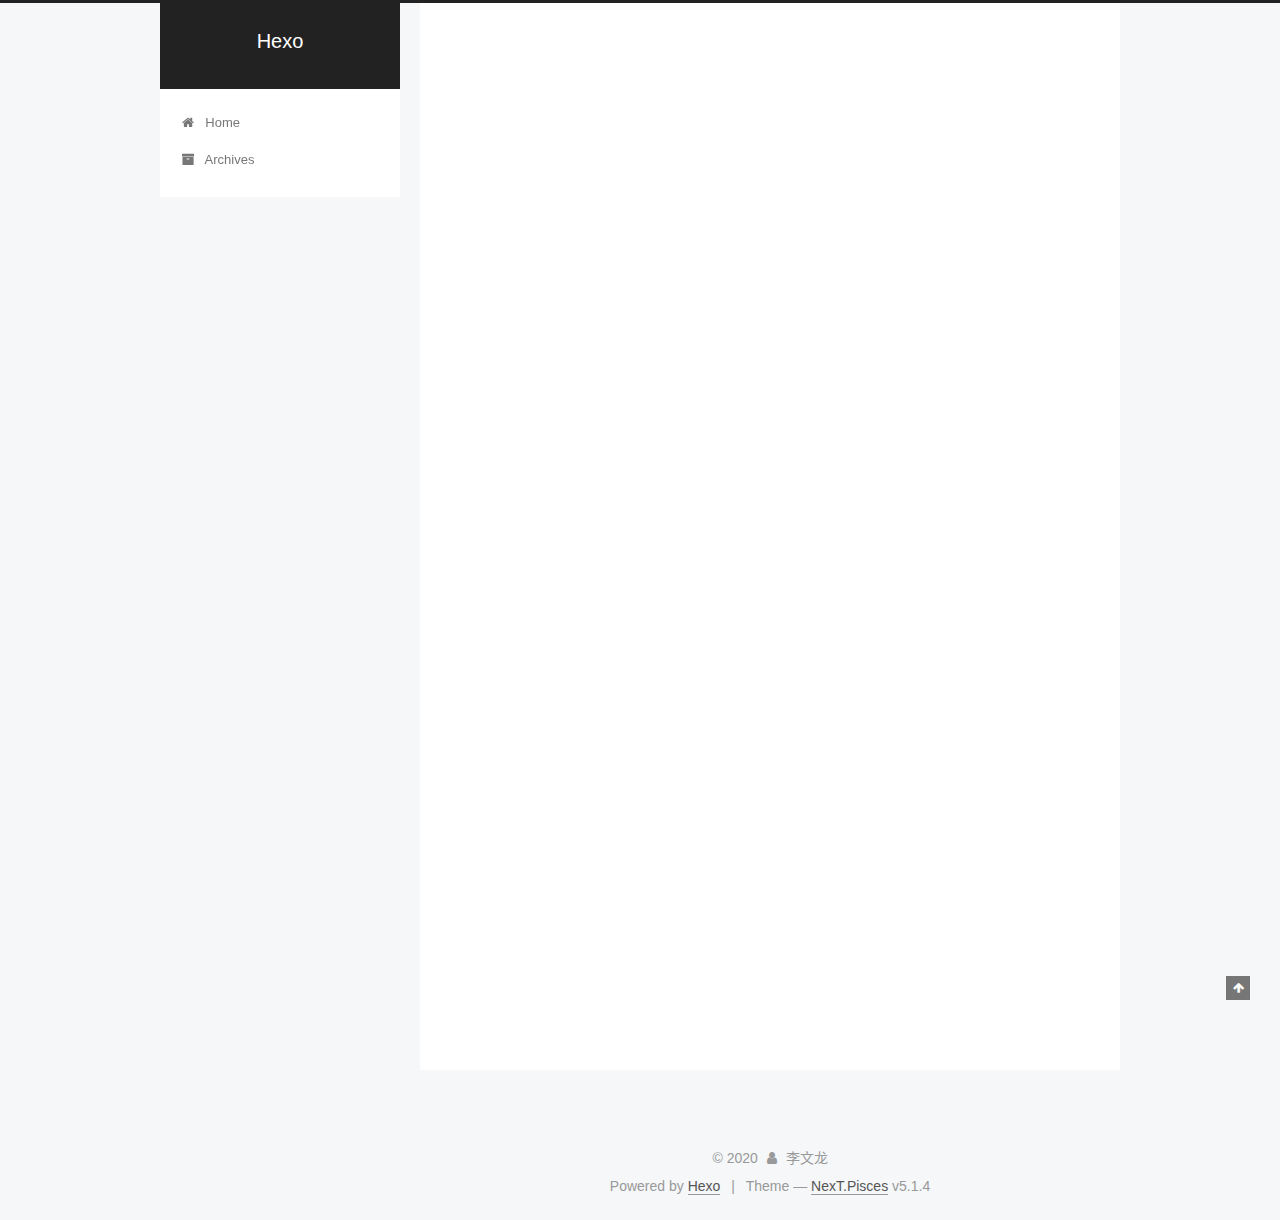
<file: index.html>
<!DOCTYPE html>



  


<html class="theme-next pisces use-motion" lang="zh-CN">
<head>
  <meta charset="UTF-8"/>
<meta http-equiv="X-UA-Compatible" content="IE=edge" />
<meta name="viewport" content="width=device-width, initial-scale=1, maximum-scale=1"/>
<meta name="theme-color" content="#222">









<meta http-equiv="Cache-Control" content="no-transform" />
<meta http-equiv="Cache-Control" content="no-siteapp" />
















  
  
  <link href="/lib/fancybox/source/jquery.fancybox.css?v=2.1.5" rel="stylesheet" type="text/css" />







<link href="/lib/font-awesome/css/font-awesome.min.css?v=4.6.2" rel="stylesheet" type="text/css" />

<link href="/css/main.css?v=5.1.4" rel="stylesheet" type="text/css" />


  <link rel="apple-touch-icon" sizes="180x180" href="/images/apple-touch-icon-next.png?v=5.1.4">


  <link rel="icon" type="image/png" sizes="32x32" href="/images/favicon-32x32-next.png?v=5.1.4">


  <link rel="icon" type="image/png" sizes="16x16" href="/images/favicon-16x16-next.png?v=5.1.4">


  <link rel="mask-icon" href="/images/logo.svg?v=5.1.4" color="#222">





  <meta name="keywords" content="Hexo, NexT" />




  


  <link rel="alternate" href="/atom.xml" title="Hexo" type="application/atom+xml" />






<meta property="og:type" content="website">
<meta property="og:title" content="Hexo">
<meta property="og:url" content="http://yoursite.com/index.html">
<meta property="og:site_name" content="Hexo">
<meta property="og:locale" content="zh_CN">
<meta property="article:author" content="李文龙">
<meta name="twitter:card" content="summary">



<script type="text/javascript" id="hexo.configurations">
  var NexT = window.NexT || {};
  var CONFIG = {
    root: '/',
    scheme: 'Pisces',
    version: '5.1.4',
    sidebar: {"position":"left","display":"post","offset":12,"b2t":false,"scrollpercent":false,"onmobile":false},
    fancybox: true,
    tabs: true,
    motion: {"enable":true,"async":false,"transition":{"post_block":"fadeIn","post_header":"slideDownIn","post_body":"slideDownIn","coll_header":"slideLeftIn","sidebar":"slideUpIn"}},
    duoshuo: {
      userId: '0',
      author: 'Author'
    },
    algolia: {
      applicationID: '',
      apiKey: '',
      indexName: '',
      hits: {"per_page":10},
      labels: {"input_placeholder":"Search for Posts","hits_empty":"We didn't find any results for the search: ${query}","hits_stats":"${hits} results found in ${time} ms"}
    }
  };
</script>



  <link rel="canonical" href="http://yoursite.com/"/>





  <title>Hexo</title>
  








<meta name="generator" content="Hexo 4.2.0"></head>

<body itemscope itemtype="http://schema.org/WebPage" lang="zh-CN">

  
  
    
  

  <div class="container sidebar-position-left 
  page-home">
    <div class="headband"></div>

    <header id="header" class="header" itemscope itemtype="http://schema.org/WPHeader">
      <div class="header-inner"><div class="site-brand-wrapper">
  <div class="site-meta ">
    

    <div class="custom-logo-site-title">
      <a href="/"  class="brand" rel="start">
        <span class="logo-line-before"><i></i></span>
        <span class="site-title">Hexo</span>
        <span class="logo-line-after"><i></i></span>
      </a>
    </div>
      
        <p class="site-subtitle"></p>
      
  </div>

  <div class="site-nav-toggle">
    <button>
      <span class="btn-bar"></span>
      <span class="btn-bar"></span>
      <span class="btn-bar"></span>
    </button>
  </div>
</div>

<nav class="site-nav">
  

  
    <ul id="menu" class="menu">
      
        
        <li class="menu-item menu-item-home">
          <a href="/%20" rel="section">
            
              <i class="menu-item-icon fa fa-fw fa-home"></i> <br />
            
            Home
          </a>
        </li>
      
        
        <li class="menu-item menu-item-archives">
          <a href="/archives/%20" rel="section">
            
              <i class="menu-item-icon fa fa-fw fa-archive"></i> <br />
            
            Archives
          </a>
        </li>
      

      
    </ul>
  

  
</nav>



 </div>
    </header>

    <main id="main" class="main">
      <div class="main-inner">
        <div class="content-wrap">
          <div id="content" class="content">
            
  <section id="posts" class="posts-expand">
    
      

  

  
  
  

  <article class="post post-type-normal" itemscope itemtype="http://schema.org/Article">
  
  
  
  <div class="post-block">
    <link itemprop="mainEntityOfPage" href="http://yoursite.com/2020/04/04/hello-world/">

    <span hidden itemprop="author" itemscope itemtype="http://schema.org/Person">
      <meta itemprop="name" content="李文龙">
      <meta itemprop="description" content="">
      <meta itemprop="image" content="/images/avatar.gif">
    </span>

    <span hidden itemprop="publisher" itemscope itemtype="http://schema.org/Organization">
      <meta itemprop="name" content="Hexo">
    </span>

    
      <header class="post-header">

        
        
          <h1 class="post-title" itemprop="name headline">
                
                <a class="post-title-link" href="/2020/04/04/hello-world/" itemprop="url">Hello World</a></h1>
        

        <div class="post-meta">
          <span class="post-time">
            
              <span class="post-meta-item-icon">
                <i class="fa fa-calendar-o"></i>
              </span>
              
                <span class="post-meta-item-text">Posted on</span>
              
              <time title="Post created" itemprop="dateCreated datePublished" datetime="2020-04-04T17:29:20+08:00">
                2020-04-04
              </time>
            

            

            
          </span>

          

          
            
          

          
          

          

          

          

        </div>
      </header>
    

    
    
    
    <div class="post-body" itemprop="articleBody">

      
      

      
        
          
            <p>Welcome to <a href="https://hexo.io/" target="_blank" rel="noopener">Hexo</a>! This is your very first post. Check <a href="https://hexo.io/docs/" target="_blank" rel="noopener">documentation</a> for more info. If you get any problems when using Hexo, you can find the answer in <a href="https://hexo.io/docs/troubleshooting.html" target="_blank" rel="noopener">troubleshooting</a> or you can ask me on <a href="https://github.com/hexojs/hexo/issues" target="_blank" rel="noopener">GitHub</a>.</p>
<h2 id="Quick-Start"><a href="#Quick-Start" class="headerlink" title="Quick Start"></a>Quick Start</h2><h3 id="Create-a-new-post"><a href="#Create-a-new-post" class="headerlink" title="Create a new post"></a>Create a new post</h3><figure class="highlight bash"><table><tr><td class="gutter"><pre><span class="line">1</span><br></pre></td><td class="code"><pre><span class="line">$ hexo new <span class="string">"My New Post"</span></span><br></pre></td></tr></table></figure>

<p>More info: <a href="https://hexo.io/docs/writing.html" target="_blank" rel="noopener">Writing</a></p>
<h3 id="Run-server"><a href="#Run-server" class="headerlink" title="Run server"></a>Run server</h3><figure class="highlight bash"><table><tr><td class="gutter"><pre><span class="line">1</span><br></pre></td><td class="code"><pre><span class="line">$ hexo server</span><br></pre></td></tr></table></figure>

<p>More info: <a href="https://hexo.io/docs/server.html" target="_blank" rel="noopener">Server</a></p>
<h3 id="Generate-static-files"><a href="#Generate-static-files" class="headerlink" title="Generate static files"></a>Generate static files</h3><figure class="highlight bash"><table><tr><td class="gutter"><pre><span class="line">1</span><br></pre></td><td class="code"><pre><span class="line">$ hexo generate</span><br></pre></td></tr></table></figure>

<p>More info: <a href="https://hexo.io/docs/generating.html" target="_blank" rel="noopener">Generating</a></p>
<h3 id="Deploy-to-remote-sites"><a href="#Deploy-to-remote-sites" class="headerlink" title="Deploy to remote sites"></a>Deploy to remote sites</h3><figure class="highlight bash"><table><tr><td class="gutter"><pre><span class="line">1</span><br></pre></td><td class="code"><pre><span class="line">$ hexo deploy</span><br></pre></td></tr></table></figure>

<p>More info: <a href="https://hexo.io/docs/one-command-deployment.html" target="_blank" rel="noopener">Deployment</a></p>

          
        
      
    </div>
    
    
    

    

    

    

    <footer class="post-footer">
      

      

      

      
      
        <div class="post-eof"></div>
      
    </footer>
  </div>
  
  
  
  </article>


    
  </section>

  


          </div>
          


          

        </div>
        
          
  
  <div class="sidebar-toggle">
    <div class="sidebar-toggle-line-wrap">
      <span class="sidebar-toggle-line sidebar-toggle-line-first"></span>
      <span class="sidebar-toggle-line sidebar-toggle-line-middle"></span>
      <span class="sidebar-toggle-line sidebar-toggle-line-last"></span>
    </div>
  </div>

  <aside id="sidebar" class="sidebar">
    
    <div class="sidebar-inner">

      

      

      <section class="site-overview-wrap sidebar-panel sidebar-panel-active">
        <div class="site-overview">
          <div class="site-author motion-element" itemprop="author" itemscope itemtype="http://schema.org/Person">
            
              <p class="site-author-name" itemprop="name">李文龙</p>
              <p class="site-description motion-element" itemprop="description"></p>
          </div>

          <nav class="site-state motion-element">

            
              <div class="site-state-item site-state-posts">
              
                <a href="/archives/%20%7C%7C%20archive">
              
                  <span class="site-state-item-count">1</span>
                  <span class="site-state-item-name">posts</span>
                </a>
              </div>
            

            

            

          </nav>

          
            <div class="feed-link motion-element">
              <a href="/atom.xml" rel="alternate">
                <i class="fa fa-rss"></i>
                RSS
              </a>
            </div>
          

          

          
          

          
          

          

        </div>
      </section>

      

      

    </div>
  </aside>


        
      </div>
    </main>

    <footer id="footer" class="footer">
      <div class="footer-inner">
        <div class="copyright">&copy; <span itemprop="copyrightYear">2020</span>
  <span class="with-love">
    <i class="fa fa-user"></i>
  </span>
  <span class="author" itemprop="copyrightHolder">李文龙</span>

  
</div>


  <div class="powered-by">Powered by <a class="theme-link" target="_blank" href="https://hexo.io">Hexo</a></div>



  <span class="post-meta-divider">|</span>



  <div class="theme-info">Theme &mdash; <a class="theme-link" target="_blank" href="https://github.com/iissnan/hexo-theme-next">NexT.Pisces</a> v5.1.4</div>




        







        
      </div>
    </footer>

    
      <div class="back-to-top">
        <i class="fa fa-arrow-up"></i>
        
      </div>
    

    

  </div>

  

<script type="text/javascript">
  if (Object.prototype.toString.call(window.Promise) !== '[object Function]') {
    window.Promise = null;
  }
</script>









  












  
  
    <script type="text/javascript" src="/lib/jquery/index.js?v=2.1.3"></script>
  

  
  
    <script type="text/javascript" src="/lib/fastclick/lib/fastclick.min.js?v=1.0.6"></script>
  

  
  
    <script type="text/javascript" src="/lib/jquery_lazyload/jquery.lazyload.js?v=1.9.7"></script>
  

  
  
    <script type="text/javascript" src="/lib/velocity/velocity.min.js?v=1.2.1"></script>
  

  
  
    <script type="text/javascript" src="/lib/velocity/velocity.ui.min.js?v=1.2.1"></script>
  

  
  
    <script type="text/javascript" src="/lib/fancybox/source/jquery.fancybox.pack.js?v=2.1.5"></script>
  


  


  <script type="text/javascript" src="/js/src/utils.js?v=5.1.4"></script>

  <script type="text/javascript" src="/js/src/motion.js?v=5.1.4"></script>



  
  


  <script type="text/javascript" src="/js/src/affix.js?v=5.1.4"></script>

  <script type="text/javascript" src="/js/src/schemes/pisces.js?v=5.1.4"></script>



  

  


  <script type="text/javascript" src="/js/src/bootstrap.js?v=5.1.4"></script>



  


  




	





  





  












  





  

  

  

  
  

  

  

  

</body>
</html>
</file>
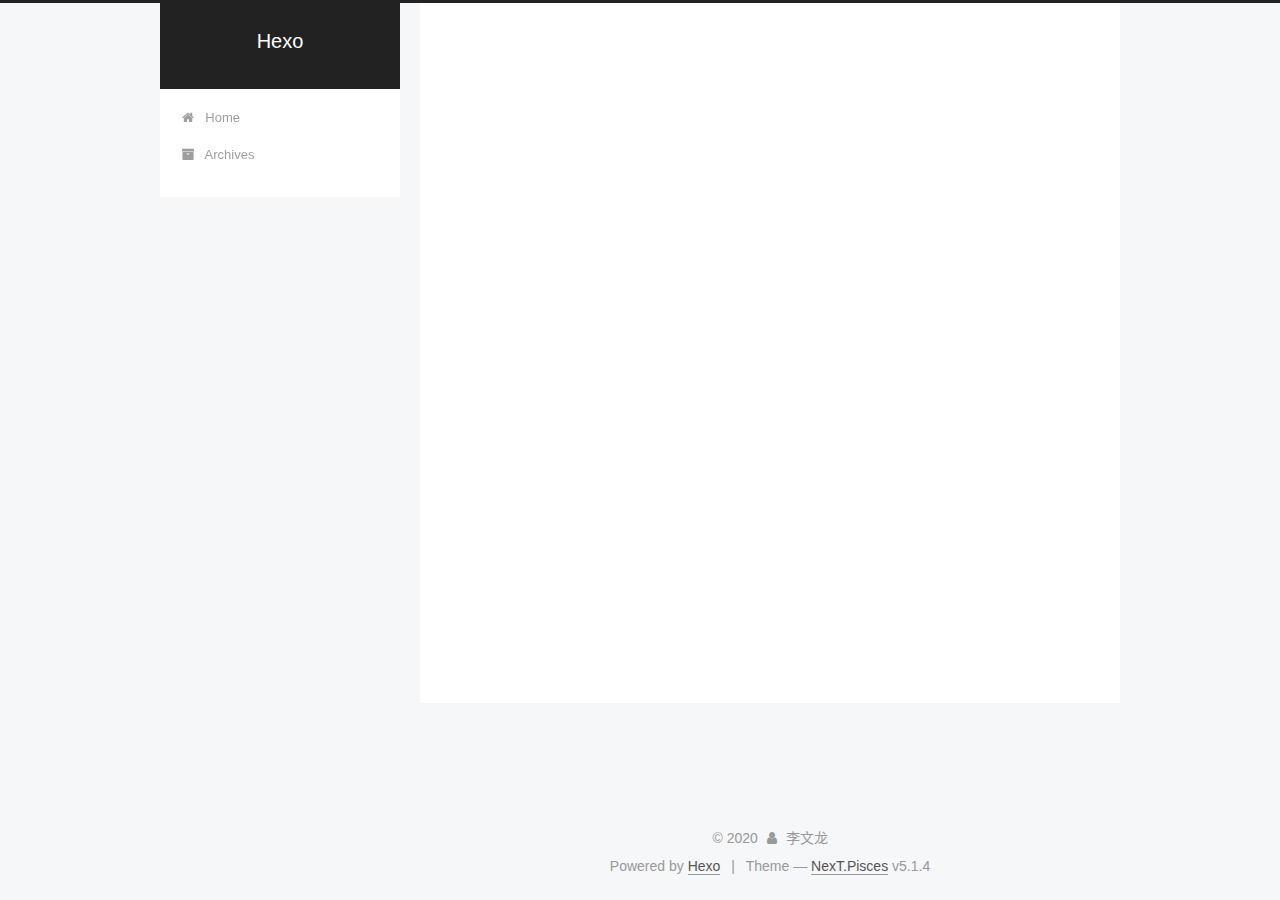
<file: archives/index.html>
<!DOCTYPE html>



  


<html class="theme-next pisces use-motion" lang="zh-CN">
<head>
  <meta charset="UTF-8"/>
<meta http-equiv="X-UA-Compatible" content="IE=edge" />
<meta name="viewport" content="width=device-width, initial-scale=1, maximum-scale=1"/>
<meta name="theme-color" content="#222">









<meta http-equiv="Cache-Control" content="no-transform" />
<meta http-equiv="Cache-Control" content="no-siteapp" />
















  
  
  <link href="/lib/fancybox/source/jquery.fancybox.css?v=2.1.5" rel="stylesheet" type="text/css" />







<link href="/lib/font-awesome/css/font-awesome.min.css?v=4.6.2" rel="stylesheet" type="text/css" />

<link href="/css/main.css?v=5.1.4" rel="stylesheet" type="text/css" />


  <link rel="apple-touch-icon" sizes="180x180" href="/images/apple-touch-icon-next.png?v=5.1.4">


  <link rel="icon" type="image/png" sizes="32x32" href="/images/favicon-32x32-next.png?v=5.1.4">


  <link rel="icon" type="image/png" sizes="16x16" href="/images/favicon-16x16-next.png?v=5.1.4">


  <link rel="mask-icon" href="/images/logo.svg?v=5.1.4" color="#222">





  <meta name="keywords" content="Hexo, NexT" />




  


  <link rel="alternate" href="/atom.xml" title="Hexo" type="application/atom+xml" />






<meta property="og:type" content="website">
<meta property="og:title" content="Hexo">
<meta property="og:url" content="http://yoursite.com/archives/index.html">
<meta property="og:site_name" content="Hexo">
<meta property="og:locale" content="zh_CN">
<meta property="article:author" content="李文龙">
<meta name="twitter:card" content="summary">



<script type="text/javascript" id="hexo.configurations">
  var NexT = window.NexT || {};
  var CONFIG = {
    root: '/',
    scheme: 'Pisces',
    version: '5.1.4',
    sidebar: {"position":"left","display":"post","offset":12,"b2t":false,"scrollpercent":false,"onmobile":false},
    fancybox: true,
    tabs: true,
    motion: {"enable":true,"async":false,"transition":{"post_block":"fadeIn","post_header":"slideDownIn","post_body":"slideDownIn","coll_header":"slideLeftIn","sidebar":"slideUpIn"}},
    duoshuo: {
      userId: '0',
      author: 'Author'
    },
    algolia: {
      applicationID: '',
      apiKey: '',
      indexName: '',
      hits: {"per_page":10},
      labels: {"input_placeholder":"Search for Posts","hits_empty":"We didn't find any results for the search: ${query}","hits_stats":"${hits} results found in ${time} ms"}
    }
  };
</script>



  <link rel="canonical" href="http://yoursite.com/archives/"/>





  <title>Archive | Hexo</title>
  








<meta name="generator" content="Hexo 4.2.0"></head>

<body itemscope itemtype="http://schema.org/WebPage" lang="zh-CN">

  
  
    
  

  <div class="container sidebar-position-left page-archive">
    <div class="headband"></div>

    <header id="header" class="header" itemscope itemtype="http://schema.org/WPHeader">
      <div class="header-inner"><div class="site-brand-wrapper">
  <div class="site-meta ">
    

    <div class="custom-logo-site-title">
      <a href="/"  class="brand" rel="start">
        <span class="logo-line-before"><i></i></span>
        <span class="site-title">Hexo</span>
        <span class="logo-line-after"><i></i></span>
      </a>
    </div>
      
        <p class="site-subtitle"></p>
      
  </div>

  <div class="site-nav-toggle">
    <button>
      <span class="btn-bar"></span>
      <span class="btn-bar"></span>
      <span class="btn-bar"></span>
    </button>
  </div>
</div>

<nav class="site-nav">
  

  
    <ul id="menu" class="menu">
      
        
        <li class="menu-item menu-item-home">
          <a href="/%20" rel="section">
            
              <i class="menu-item-icon fa fa-fw fa-home"></i> <br />
            
            Home
          </a>
        </li>
      
        
        <li class="menu-item menu-item-archives">
          <a href="/archives/%20" rel="section">
            
              <i class="menu-item-icon fa fa-fw fa-archive"></i> <br />
            
            Archives
          </a>
        </li>
      

      
    </ul>
  

  
</nav>



 </div>
    </header>

    <main id="main" class="main">
      <div class="main-inner">
        <div class="content-wrap">
          <div id="content" class="content">
            

  
  
  
  <div class="post-block archive">
    <div id="posts" class="posts-collapse">
      <span class="archive-move-on"></span>

      <span class="archive-page-counter">
        
        
        
          
        
        Um..! 1 post. Keep on posting.
      </span>

      

        
        
        

        
          
          <div class="collection-title">
            <h1 class="archive-year" id="archive-year-2020">2020</h1>
          </div>
        
        

        

  <article class="post post-type-normal" itemscope itemtype="http://schema.org/Article">
    <header class="post-header">

      <h2 class="post-title">
        
            <a class="post-title-link" href="/2020/04/04/hello-world/" itemprop="url">
              
                <span itemprop="name">Hello World</span>
              
            </a>
        
      </h2>

      <div class="post-meta">
        <time class="post-time" itemprop="dateCreated"
              datetime="2020-04-04T17:29:20+08:00"
              content="2020-04-04" >
          04-04
        </time>
      </div>

    </header>
  </article>



      

    </div>
  </div>
  
  
  

  



          </div>
          


          

        </div>
        
          
  
  <div class="sidebar-toggle">
    <div class="sidebar-toggle-line-wrap">
      <span class="sidebar-toggle-line sidebar-toggle-line-first"></span>
      <span class="sidebar-toggle-line sidebar-toggle-line-middle"></span>
      <span class="sidebar-toggle-line sidebar-toggle-line-last"></span>
    </div>
  </div>

  <aside id="sidebar" class="sidebar">
    
    <div class="sidebar-inner">

      

      

      <section class="site-overview-wrap sidebar-panel sidebar-panel-active">
        <div class="site-overview">
          <div class="site-author motion-element" itemprop="author" itemscope itemtype="http://schema.org/Person">
            
              <p class="site-author-name" itemprop="name">李文龙</p>
              <p class="site-description motion-element" itemprop="description"></p>
          </div>

          <nav class="site-state motion-element">

            
              <div class="site-state-item site-state-posts">
              
                <a href="/archives/%20%7C%7C%20archive">
              
                  <span class="site-state-item-count">1</span>
                  <span class="site-state-item-name">posts</span>
                </a>
              </div>
            

            

            

          </nav>

          
            <div class="feed-link motion-element">
              <a href="/atom.xml" rel="alternate">
                <i class="fa fa-rss"></i>
                RSS
              </a>
            </div>
          

          

          
          

          
          

          

        </div>
      </section>

      

      

    </div>
  </aside>


        
      </div>
    </main>

    <footer id="footer" class="footer">
      <div class="footer-inner">
        <div class="copyright">&copy; <span itemprop="copyrightYear">2020</span>
  <span class="with-love">
    <i class="fa fa-user"></i>
  </span>
  <span class="author" itemprop="copyrightHolder">李文龙</span>

  
</div>


  <div class="powered-by">Powered by <a class="theme-link" target="_blank" href="https://hexo.io">Hexo</a></div>



  <span class="post-meta-divider">|</span>



  <div class="theme-info">Theme &mdash; <a class="theme-link" target="_blank" href="https://github.com/iissnan/hexo-theme-next">NexT.Pisces</a> v5.1.4</div>




        







        
      </div>
    </footer>

    
      <div class="back-to-top">
        <i class="fa fa-arrow-up"></i>
        
      </div>
    

    

  </div>

  

<script type="text/javascript">
  if (Object.prototype.toString.call(window.Promise) !== '[object Function]') {
    window.Promise = null;
  }
</script>









  












  
  
    <script type="text/javascript" src="/lib/jquery/index.js?v=2.1.3"></script>
  

  
  
    <script type="text/javascript" src="/lib/fastclick/lib/fastclick.min.js?v=1.0.6"></script>
  

  
  
    <script type="text/javascript" src="/lib/jquery_lazyload/jquery.lazyload.js?v=1.9.7"></script>
  

  
  
    <script type="text/javascript" src="/lib/velocity/velocity.min.js?v=1.2.1"></script>
  

  
  
    <script type="text/javascript" src="/lib/velocity/velocity.ui.min.js?v=1.2.1"></script>
  

  
  
    <script type="text/javascript" src="/lib/fancybox/source/jquery.fancybox.pack.js?v=2.1.5"></script>
  


  


  <script type="text/javascript" src="/js/src/utils.js?v=5.1.4"></script>

  <script type="text/javascript" src="/js/src/motion.js?v=5.1.4"></script>



  
  


  <script type="text/javascript" src="/js/src/affix.js?v=5.1.4"></script>

  <script type="text/javascript" src="/js/src/schemes/pisces.js?v=5.1.4"></script>



  

  


  <script type="text/javascript" src="/js/src/bootstrap.js?v=5.1.4"></script>



  


  




	





  





  












  





  

  

  

  
  

  

  

  

</body>
</html>
</file>
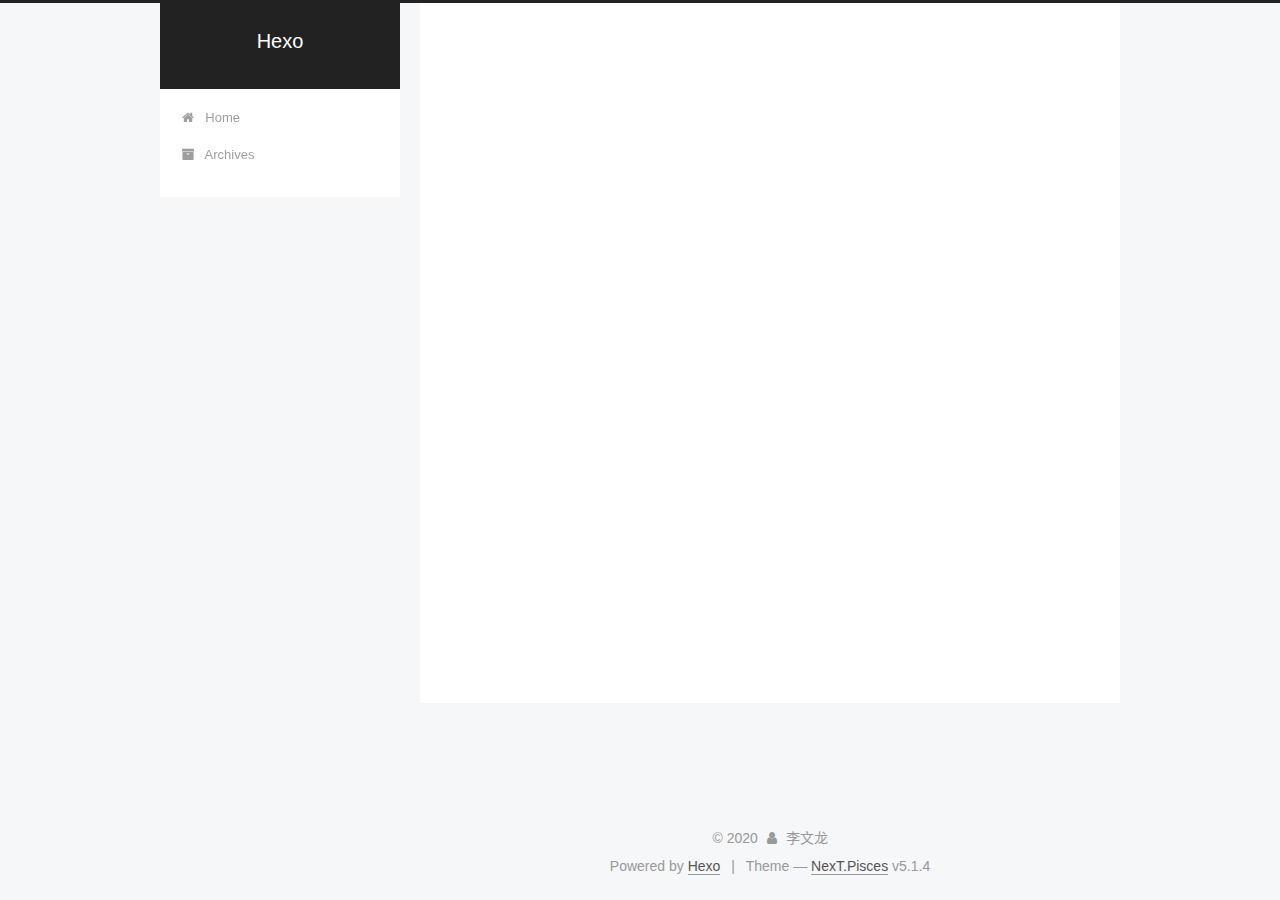
<file: archives/2020/index.html>
<!DOCTYPE html>



  


<html class="theme-next pisces use-motion" lang="zh-CN">
<head>
  <meta charset="UTF-8"/>
<meta http-equiv="X-UA-Compatible" content="IE=edge" />
<meta name="viewport" content="width=device-width, initial-scale=1, maximum-scale=1"/>
<meta name="theme-color" content="#222">









<meta http-equiv="Cache-Control" content="no-transform" />
<meta http-equiv="Cache-Control" content="no-siteapp" />
















  
  
  <link href="/lib/fancybox/source/jquery.fancybox.css?v=2.1.5" rel="stylesheet" type="text/css" />







<link href="/lib/font-awesome/css/font-awesome.min.css?v=4.6.2" rel="stylesheet" type="text/css" />

<link href="/css/main.css?v=5.1.4" rel="stylesheet" type="text/css" />


  <link rel="apple-touch-icon" sizes="180x180" href="/images/apple-touch-icon-next.png?v=5.1.4">


  <link rel="icon" type="image/png" sizes="32x32" href="/images/favicon-32x32-next.png?v=5.1.4">


  <link rel="icon" type="image/png" sizes="16x16" href="/images/favicon-16x16-next.png?v=5.1.4">


  <link rel="mask-icon" href="/images/logo.svg?v=5.1.4" color="#222">





  <meta name="keywords" content="Hexo, NexT" />




  


  <link rel="alternate" href="/atom.xml" title="Hexo" type="application/atom+xml" />






<meta property="og:type" content="website">
<meta property="og:title" content="Hexo">
<meta property="og:url" content="http://yoursite.com/archives/2020/index.html">
<meta property="og:site_name" content="Hexo">
<meta property="og:locale" content="zh_CN">
<meta property="article:author" content="李文龙">
<meta name="twitter:card" content="summary">



<script type="text/javascript" id="hexo.configurations">
  var NexT = window.NexT || {};
  var CONFIG = {
    root: '/',
    scheme: 'Pisces',
    version: '5.1.4',
    sidebar: {"position":"left","display":"post","offset":12,"b2t":false,"scrollpercent":false,"onmobile":false},
    fancybox: true,
    tabs: true,
    motion: {"enable":true,"async":false,"transition":{"post_block":"fadeIn","post_header":"slideDownIn","post_body":"slideDownIn","coll_header":"slideLeftIn","sidebar":"slideUpIn"}},
    duoshuo: {
      userId: '0',
      author: 'Author'
    },
    algolia: {
      applicationID: '',
      apiKey: '',
      indexName: '',
      hits: {"per_page":10},
      labels: {"input_placeholder":"Search for Posts","hits_empty":"We didn't find any results for the search: ${query}","hits_stats":"${hits} results found in ${time} ms"}
    }
  };
</script>



  <link rel="canonical" href="http://yoursite.com/archives/2020/"/>





  <title>Archive | Hexo</title>
  








<meta name="generator" content="Hexo 4.2.0"></head>

<body itemscope itemtype="http://schema.org/WebPage" lang="zh-CN">

  
  
    
  

  <div class="container sidebar-position-left page-archive">
    <div class="headband"></div>

    <header id="header" class="header" itemscope itemtype="http://schema.org/WPHeader">
      <div class="header-inner"><div class="site-brand-wrapper">
  <div class="site-meta ">
    

    <div class="custom-logo-site-title">
      <a href="/"  class="brand" rel="start">
        <span class="logo-line-before"><i></i></span>
        <span class="site-title">Hexo</span>
        <span class="logo-line-after"><i></i></span>
      </a>
    </div>
      
        <p class="site-subtitle"></p>
      
  </div>

  <div class="site-nav-toggle">
    <button>
      <span class="btn-bar"></span>
      <span class="btn-bar"></span>
      <span class="btn-bar"></span>
    </button>
  </div>
</div>

<nav class="site-nav">
  

  
    <ul id="menu" class="menu">
      
        
        <li class="menu-item menu-item-home">
          <a href="/%20" rel="section">
            
              <i class="menu-item-icon fa fa-fw fa-home"></i> <br />
            
            Home
          </a>
        </li>
      
        
        <li class="menu-item menu-item-archives">
          <a href="/archives/%20" rel="section">
            
              <i class="menu-item-icon fa fa-fw fa-archive"></i> <br />
            
            Archives
          </a>
        </li>
      

      
    </ul>
  

  
</nav>



 </div>
    </header>

    <main id="main" class="main">
      <div class="main-inner">
        <div class="content-wrap">
          <div id="content" class="content">
            

  
  
  
  <div class="post-block archive">
    <div id="posts" class="posts-collapse">
      <span class="archive-move-on"></span>

      <span class="archive-page-counter">
        
        
        
          
        
        Um..! 1 post. Keep on posting.
      </span>

      

        
        
        

        
          
          <div class="collection-title">
            <h1 class="archive-year" id="archive-year-2020">2020</h1>
          </div>
        
        

        

  <article class="post post-type-normal" itemscope itemtype="http://schema.org/Article">
    <header class="post-header">

      <h2 class="post-title">
        
            <a class="post-title-link" href="/2020/04/04/hello-world/" itemprop="url">
              
                <span itemprop="name">Hello World</span>
              
            </a>
        
      </h2>

      <div class="post-meta">
        <time class="post-time" itemprop="dateCreated"
              datetime="2020-04-04T17:29:20+08:00"
              content="2020-04-04" >
          04-04
        </time>
      </div>

    </header>
  </article>



      

    </div>
  </div>
  
  
  

  



          </div>
          


          

        </div>
        
          
  
  <div class="sidebar-toggle">
    <div class="sidebar-toggle-line-wrap">
      <span class="sidebar-toggle-line sidebar-toggle-line-first"></span>
      <span class="sidebar-toggle-line sidebar-toggle-line-middle"></span>
      <span class="sidebar-toggle-line sidebar-toggle-line-last"></span>
    </div>
  </div>

  <aside id="sidebar" class="sidebar">
    
    <div class="sidebar-inner">

      

      

      <section class="site-overview-wrap sidebar-panel sidebar-panel-active">
        <div class="site-overview">
          <div class="site-author motion-element" itemprop="author" itemscope itemtype="http://schema.org/Person">
            
              <p class="site-author-name" itemprop="name">李文龙</p>
              <p class="site-description motion-element" itemprop="description"></p>
          </div>

          <nav class="site-state motion-element">

            
              <div class="site-state-item site-state-posts">
              
                <a href="/archives/%20%7C%7C%20archive">
              
                  <span class="site-state-item-count">1</span>
                  <span class="site-state-item-name">posts</span>
                </a>
              </div>
            

            

            

          </nav>

          
            <div class="feed-link motion-element">
              <a href="/atom.xml" rel="alternate">
                <i class="fa fa-rss"></i>
                RSS
              </a>
            </div>
          

          

          
          

          
          

          

        </div>
      </section>

      

      

    </div>
  </aside>


        
      </div>
    </main>

    <footer id="footer" class="footer">
      <div class="footer-inner">
        <div class="copyright">&copy; <span itemprop="copyrightYear">2020</span>
  <span class="with-love">
    <i class="fa fa-user"></i>
  </span>
  <span class="author" itemprop="copyrightHolder">李文龙</span>

  
</div>


  <div class="powered-by">Powered by <a class="theme-link" target="_blank" href="https://hexo.io">Hexo</a></div>



  <span class="post-meta-divider">|</span>



  <div class="theme-info">Theme &mdash; <a class="theme-link" target="_blank" href="https://github.com/iissnan/hexo-theme-next">NexT.Pisces</a> v5.1.4</div>




        







        
      </div>
    </footer>

    
      <div class="back-to-top">
        <i class="fa fa-arrow-up"></i>
        
      </div>
    

    

  </div>

  

<script type="text/javascript">
  if (Object.prototype.toString.call(window.Promise) !== '[object Function]') {
    window.Promise = null;
  }
</script>









  












  
  
    <script type="text/javascript" src="/lib/jquery/index.js?v=2.1.3"></script>
  

  
  
    <script type="text/javascript" src="/lib/fastclick/lib/fastclick.min.js?v=1.0.6"></script>
  

  
  
    <script type="text/javascript" src="/lib/jquery_lazyload/jquery.lazyload.js?v=1.9.7"></script>
  

  
  
    <script type="text/javascript" src="/lib/velocity/velocity.min.js?v=1.2.1"></script>
  

  
  
    <script type="text/javascript" src="/lib/velocity/velocity.ui.min.js?v=1.2.1"></script>
  

  
  
    <script type="text/javascript" src="/lib/fancybox/source/jquery.fancybox.pack.js?v=2.1.5"></script>
  


  


  <script type="text/javascript" src="/js/src/utils.js?v=5.1.4"></script>

  <script type="text/javascript" src="/js/src/motion.js?v=5.1.4"></script>



  
  


  <script type="text/javascript" src="/js/src/affix.js?v=5.1.4"></script>

  <script type="text/javascript" src="/js/src/schemes/pisces.js?v=5.1.4"></script>



  

  


  <script type="text/javascript" src="/js/src/bootstrap.js?v=5.1.4"></script>



  


  




	





  





  












  





  

  

  

  
  

  

  

  

</body>
</html>
</file>
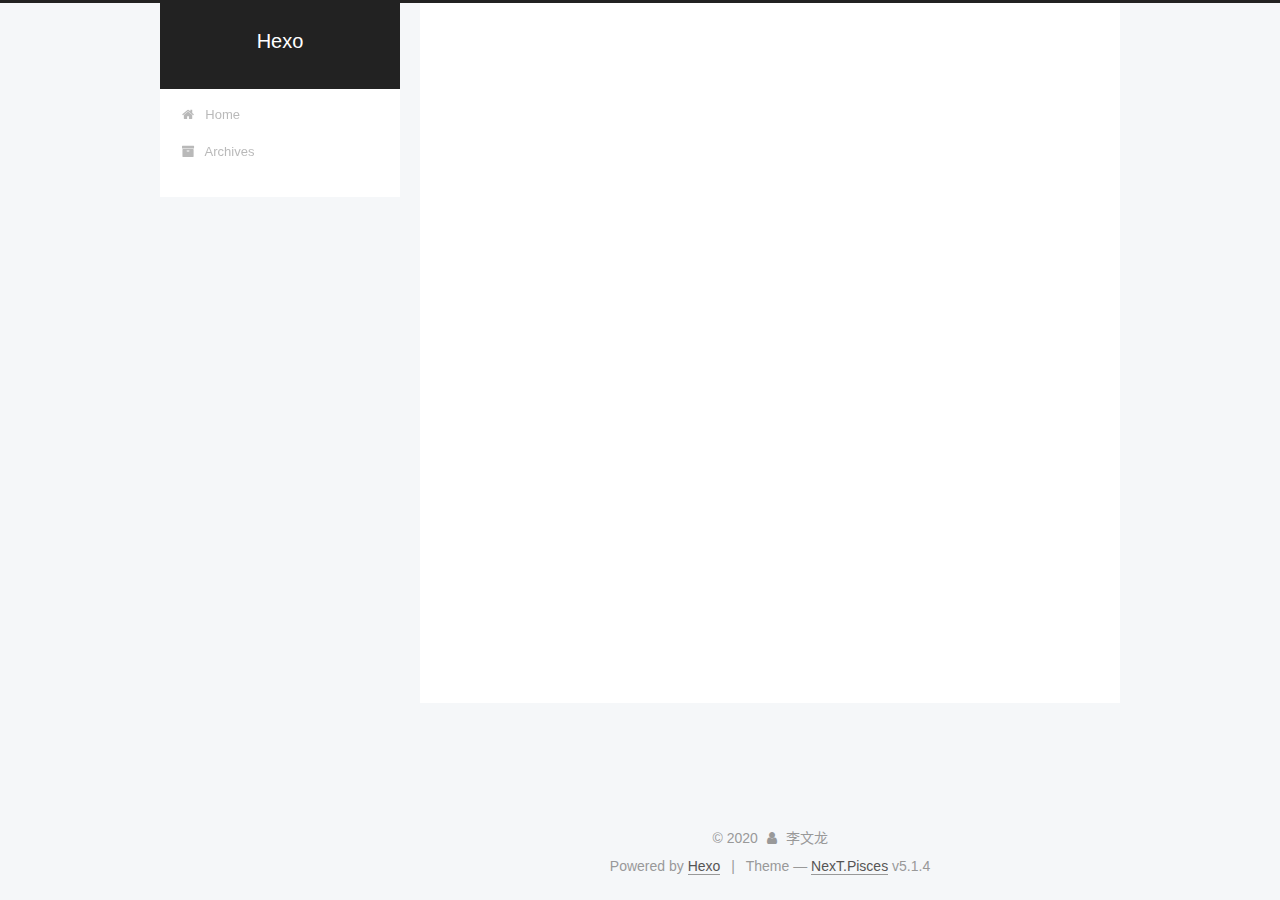
<file: archives/2020/04/index.html>
<!DOCTYPE html>



  


<html class="theme-next pisces use-motion" lang="zh-CN">
<head>
  <meta charset="UTF-8"/>
<meta http-equiv="X-UA-Compatible" content="IE=edge" />
<meta name="viewport" content="width=device-width, initial-scale=1, maximum-scale=1"/>
<meta name="theme-color" content="#222">









<meta http-equiv="Cache-Control" content="no-transform" />
<meta http-equiv="Cache-Control" content="no-siteapp" />
















  
  
  <link href="/lib/fancybox/source/jquery.fancybox.css?v=2.1.5" rel="stylesheet" type="text/css" />







<link href="/lib/font-awesome/css/font-awesome.min.css?v=4.6.2" rel="stylesheet" type="text/css" />

<link href="/css/main.css?v=5.1.4" rel="stylesheet" type="text/css" />


  <link rel="apple-touch-icon" sizes="180x180" href="/images/apple-touch-icon-next.png?v=5.1.4">


  <link rel="icon" type="image/png" sizes="32x32" href="/images/favicon-32x32-next.png?v=5.1.4">


  <link rel="icon" type="image/png" sizes="16x16" href="/images/favicon-16x16-next.png?v=5.1.4">


  <link rel="mask-icon" href="/images/logo.svg?v=5.1.4" color="#222">





  <meta name="keywords" content="Hexo, NexT" />




  


  <link rel="alternate" href="/atom.xml" title="Hexo" type="application/atom+xml" />






<meta property="og:type" content="website">
<meta property="og:title" content="Hexo">
<meta property="og:url" content="http://yoursite.com/archives/2020/04/index.html">
<meta property="og:site_name" content="Hexo">
<meta property="og:locale" content="zh_CN">
<meta property="article:author" content="李文龙">
<meta name="twitter:card" content="summary">



<script type="text/javascript" id="hexo.configurations">
  var NexT = window.NexT || {};
  var CONFIG = {
    root: '/',
    scheme: 'Pisces',
    version: '5.1.4',
    sidebar: {"position":"left","display":"post","offset":12,"b2t":false,"scrollpercent":false,"onmobile":false},
    fancybox: true,
    tabs: true,
    motion: {"enable":true,"async":false,"transition":{"post_block":"fadeIn","post_header":"slideDownIn","post_body":"slideDownIn","coll_header":"slideLeftIn","sidebar":"slideUpIn"}},
    duoshuo: {
      userId: '0',
      author: 'Author'
    },
    algolia: {
      applicationID: '',
      apiKey: '',
      indexName: '',
      hits: {"per_page":10},
      labels: {"input_placeholder":"Search for Posts","hits_empty":"We didn't find any results for the search: ${query}","hits_stats":"${hits} results found in ${time} ms"}
    }
  };
</script>



  <link rel="canonical" href="http://yoursite.com/archives/2020/04/"/>





  <title>Archive | Hexo</title>
  








<meta name="generator" content="Hexo 4.2.0"></head>

<body itemscope itemtype="http://schema.org/WebPage" lang="zh-CN">

  
  
    
  

  <div class="container sidebar-position-left page-archive">
    <div class="headband"></div>

    <header id="header" class="header" itemscope itemtype="http://schema.org/WPHeader">
      <div class="header-inner"><div class="site-brand-wrapper">
  <div class="site-meta ">
    

    <div class="custom-logo-site-title">
      <a href="/"  class="brand" rel="start">
        <span class="logo-line-before"><i></i></span>
        <span class="site-title">Hexo</span>
        <span class="logo-line-after"><i></i></span>
      </a>
    </div>
      
        <p class="site-subtitle"></p>
      
  </div>

  <div class="site-nav-toggle">
    <button>
      <span class="btn-bar"></span>
      <span class="btn-bar"></span>
      <span class="btn-bar"></span>
    </button>
  </div>
</div>

<nav class="site-nav">
  

  
    <ul id="menu" class="menu">
      
        
        <li class="menu-item menu-item-home">
          <a href="/%20" rel="section">
            
              <i class="menu-item-icon fa fa-fw fa-home"></i> <br />
            
            Home
          </a>
        </li>
      
        
        <li class="menu-item menu-item-archives">
          <a href="/archives/%20" rel="section">
            
              <i class="menu-item-icon fa fa-fw fa-archive"></i> <br />
            
            Archives
          </a>
        </li>
      

      
    </ul>
  

  
</nav>



 </div>
    </header>

    <main id="main" class="main">
      <div class="main-inner">
        <div class="content-wrap">
          <div id="content" class="content">
            

  
  
  
  <div class="post-block archive">
    <div id="posts" class="posts-collapse">
      <span class="archive-move-on"></span>

      <span class="archive-page-counter">
        
        
        
          
        
        Um..! 1 post. Keep on posting.
      </span>

      

        
        
        

        
          
          <div class="collection-title">
            <h1 class="archive-year" id="archive-year-2020">2020</h1>
          </div>
        
        

        

  <article class="post post-type-normal" itemscope itemtype="http://schema.org/Article">
    <header class="post-header">

      <h2 class="post-title">
        
            <a class="post-title-link" href="/2020/04/04/hello-world/" itemprop="url">
              
                <span itemprop="name">Hello World</span>
              
            </a>
        
      </h2>

      <div class="post-meta">
        <time class="post-time" itemprop="dateCreated"
              datetime="2020-04-04T17:29:20+08:00"
              content="2020-04-04" >
          04-04
        </time>
      </div>

    </header>
  </article>



      

    </div>
  </div>
  
  
  

  



          </div>
          


          

        </div>
        
          
  
  <div class="sidebar-toggle">
    <div class="sidebar-toggle-line-wrap">
      <span class="sidebar-toggle-line sidebar-toggle-line-first"></span>
      <span class="sidebar-toggle-line sidebar-toggle-line-middle"></span>
      <span class="sidebar-toggle-line sidebar-toggle-line-last"></span>
    </div>
  </div>

  <aside id="sidebar" class="sidebar">
    
    <div class="sidebar-inner">

      

      

      <section class="site-overview-wrap sidebar-panel sidebar-panel-active">
        <div class="site-overview">
          <div class="site-author motion-element" itemprop="author" itemscope itemtype="http://schema.org/Person">
            
              <p class="site-author-name" itemprop="name">李文龙</p>
              <p class="site-description motion-element" itemprop="description"></p>
          </div>

          <nav class="site-state motion-element">

            
              <div class="site-state-item site-state-posts">
              
                <a href="/archives/%20%7C%7C%20archive">
              
                  <span class="site-state-item-count">1</span>
                  <span class="site-state-item-name">posts</span>
                </a>
              </div>
            

            

            

          </nav>

          
            <div class="feed-link motion-element">
              <a href="/atom.xml" rel="alternate">
                <i class="fa fa-rss"></i>
                RSS
              </a>
            </div>
          

          

          
          

          
          

          

        </div>
      </section>

      

      

    </div>
  </aside>


        
      </div>
    </main>

    <footer id="footer" class="footer">
      <div class="footer-inner">
        <div class="copyright">&copy; <span itemprop="copyrightYear">2020</span>
  <span class="with-love">
    <i class="fa fa-user"></i>
  </span>
  <span class="author" itemprop="copyrightHolder">李文龙</span>

  
</div>


  <div class="powered-by">Powered by <a class="theme-link" target="_blank" href="https://hexo.io">Hexo</a></div>



  <span class="post-meta-divider">|</span>



  <div class="theme-info">Theme &mdash; <a class="theme-link" target="_blank" href="https://github.com/iissnan/hexo-theme-next">NexT.Pisces</a> v5.1.4</div>




        







        
      </div>
    </footer>

    
      <div class="back-to-top">
        <i class="fa fa-arrow-up"></i>
        
      </div>
    

    

  </div>

  

<script type="text/javascript">
  if (Object.prototype.toString.call(window.Promise) !== '[object Function]') {
    window.Promise = null;
  }
</script>









  












  
  
    <script type="text/javascript" src="/lib/jquery/index.js?v=2.1.3"></script>
  

  
  
    <script type="text/javascript" src="/lib/fastclick/lib/fastclick.min.js?v=1.0.6"></script>
  

  
  
    <script type="text/javascript" src="/lib/jquery_lazyload/jquery.lazyload.js?v=1.9.7"></script>
  

  
  
    <script type="text/javascript" src="/lib/velocity/velocity.min.js?v=1.2.1"></script>
  

  
  
    <script type="text/javascript" src="/lib/velocity/velocity.ui.min.js?v=1.2.1"></script>
  

  
  
    <script type="text/javascript" src="/lib/fancybox/source/jquery.fancybox.pack.js?v=2.1.5"></script>
  


  


  <script type="text/javascript" src="/js/src/utils.js?v=5.1.4"></script>

  <script type="text/javascript" src="/js/src/motion.js?v=5.1.4"></script>



  
  


  <script type="text/javascript" src="/js/src/affix.js?v=5.1.4"></script>

  <script type="text/javascript" src="/js/src/schemes/pisces.js?v=5.1.4"></script>



  

  


  <script type="text/javascript" src="/js/src/bootstrap.js?v=5.1.4"></script>



  


  




	





  





  












  





  

  

  

  
  

  

  

  

</body>
</html>
</file>
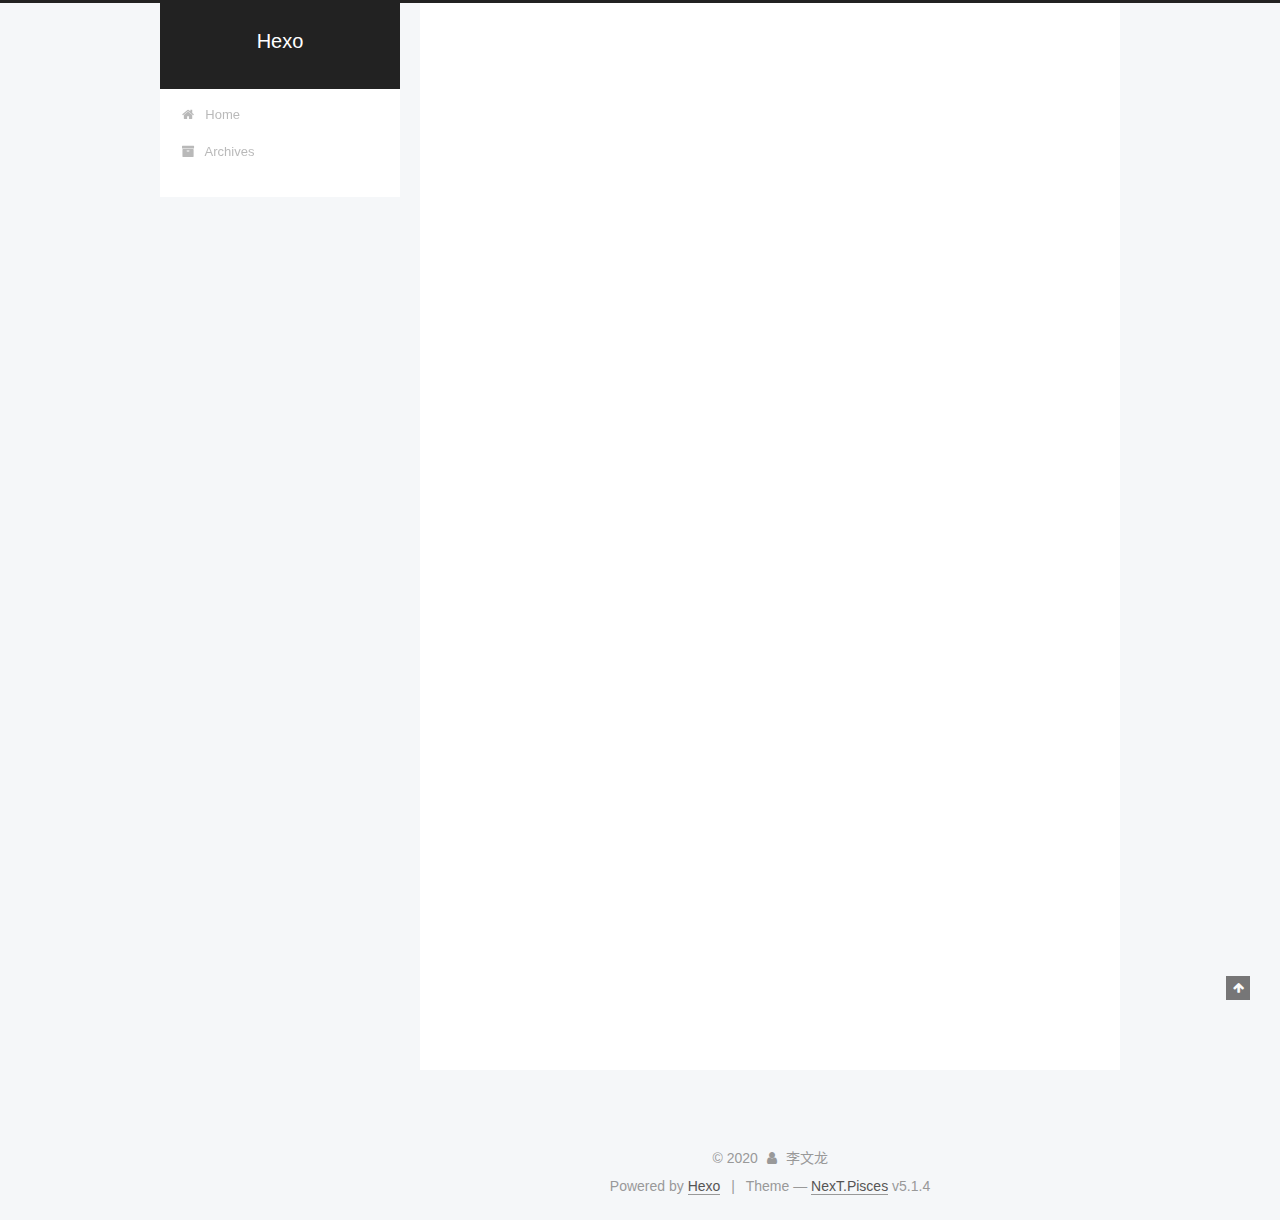
<file: 2020/04/04/hello-world/index.html>
<!DOCTYPE html>



  


<html class="theme-next pisces use-motion" lang="zh-CN">
<head>
  <meta charset="UTF-8"/>
<meta http-equiv="X-UA-Compatible" content="IE=edge" />
<meta name="viewport" content="width=device-width, initial-scale=1, maximum-scale=1"/>
<meta name="theme-color" content="#222">









<meta http-equiv="Cache-Control" content="no-transform" />
<meta http-equiv="Cache-Control" content="no-siteapp" />
















  
  
  <link href="/lib/fancybox/source/jquery.fancybox.css?v=2.1.5" rel="stylesheet" type="text/css" />







<link href="/lib/font-awesome/css/font-awesome.min.css?v=4.6.2" rel="stylesheet" type="text/css" />

<link href="/css/main.css?v=5.1.4" rel="stylesheet" type="text/css" />


  <link rel="apple-touch-icon" sizes="180x180" href="/images/apple-touch-icon-next.png?v=5.1.4">


  <link rel="icon" type="image/png" sizes="32x32" href="/images/favicon-32x32-next.png?v=5.1.4">


  <link rel="icon" type="image/png" sizes="16x16" href="/images/favicon-16x16-next.png?v=5.1.4">


  <link rel="mask-icon" href="/images/logo.svg?v=5.1.4" color="#222">





  <meta name="keywords" content="Hexo, NexT" />




  


  <link rel="alternate" href="/atom.xml" title="Hexo" type="application/atom+xml" />






<meta name="description" content="Welcome to Hexo! This is your very first post. Check documentation for more info. If you get any problems when using Hexo, you can find the answer in troubleshooting or you can ask me on GitHub. Quick">
<meta property="og:type" content="article">
<meta property="og:title" content="Hello World">
<meta property="og:url" content="http://yoursite.com/2020/04/04/hello-world/index.html">
<meta property="og:site_name" content="Hexo">
<meta property="og:description" content="Welcome to Hexo! This is your very first post. Check documentation for more info. If you get any problems when using Hexo, you can find the answer in troubleshooting or you can ask me on GitHub. Quick">
<meta property="og:locale" content="zh_CN">
<meta property="article:published_time" content="2020-04-04T09:29:20.217Z">
<meta property="article:modified_time" content="2020-04-04T09:29:20.217Z">
<meta property="article:author" content="李文龙">
<meta name="twitter:card" content="summary">



<script type="text/javascript" id="hexo.configurations">
  var NexT = window.NexT || {};
  var CONFIG = {
    root: '/',
    scheme: 'Pisces',
    version: '5.1.4',
    sidebar: {"position":"left","display":"post","offset":12,"b2t":false,"scrollpercent":false,"onmobile":false},
    fancybox: true,
    tabs: true,
    motion: {"enable":true,"async":false,"transition":{"post_block":"fadeIn","post_header":"slideDownIn","post_body":"slideDownIn","coll_header":"slideLeftIn","sidebar":"slideUpIn"}},
    duoshuo: {
      userId: '0',
      author: 'Author'
    },
    algolia: {
      applicationID: '',
      apiKey: '',
      indexName: '',
      hits: {"per_page":10},
      labels: {"input_placeholder":"Search for Posts","hits_empty":"We didn't find any results for the search: ${query}","hits_stats":"${hits} results found in ${time} ms"}
    }
  };
</script>



  <link rel="canonical" href="http://yoursite.com/2020/04/04/hello-world/"/>





  <title>Hello World | Hexo</title>
  








<meta name="generator" content="Hexo 4.2.0"></head>

<body itemscope itemtype="http://schema.org/WebPage" lang="zh-CN">

  
  
    
  

  <div class="container sidebar-position-left page-post-detail">
    <div class="headband"></div>

    <header id="header" class="header" itemscope itemtype="http://schema.org/WPHeader">
      <div class="header-inner"><div class="site-brand-wrapper">
  <div class="site-meta ">
    

    <div class="custom-logo-site-title">
      <a href="/"  class="brand" rel="start">
        <span class="logo-line-before"><i></i></span>
        <span class="site-title">Hexo</span>
        <span class="logo-line-after"><i></i></span>
      </a>
    </div>
      
        <p class="site-subtitle"></p>
      
  </div>

  <div class="site-nav-toggle">
    <button>
      <span class="btn-bar"></span>
      <span class="btn-bar"></span>
      <span class="btn-bar"></span>
    </button>
  </div>
</div>

<nav class="site-nav">
  

  
    <ul id="menu" class="menu">
      
        
        <li class="menu-item menu-item-home">
          <a href="/%20" rel="section">
            
              <i class="menu-item-icon fa fa-fw fa-home"></i> <br />
            
            Home
          </a>
        </li>
      
        
        <li class="menu-item menu-item-archives">
          <a href="/archives/%20" rel="section">
            
              <i class="menu-item-icon fa fa-fw fa-archive"></i> <br />
            
            Archives
          </a>
        </li>
      

      
    </ul>
  

  
</nav>



 </div>
    </header>

    <main id="main" class="main">
      <div class="main-inner">
        <div class="content-wrap">
          <div id="content" class="content">
            

  <div id="posts" class="posts-expand">
    

  

  
  
  

  <article class="post post-type-normal" itemscope itemtype="http://schema.org/Article">
  
  
  
  <div class="post-block">
    <link itemprop="mainEntityOfPage" href="http://yoursite.com/2020/04/04/hello-world/">

    <span hidden itemprop="author" itemscope itemtype="http://schema.org/Person">
      <meta itemprop="name" content="李文龙">
      <meta itemprop="description" content="">
      <meta itemprop="image" content="/images/avatar.gif">
    </span>

    <span hidden itemprop="publisher" itemscope itemtype="http://schema.org/Organization">
      <meta itemprop="name" content="Hexo">
    </span>

    
      <header class="post-header">

        
        
          <h1 class="post-title" itemprop="name headline">Hello World</h1>
        

        <div class="post-meta">
          <span class="post-time">
            
              <span class="post-meta-item-icon">
                <i class="fa fa-calendar-o"></i>
              </span>
              
                <span class="post-meta-item-text">Posted on</span>
              
              <time title="Post created" itemprop="dateCreated datePublished" datetime="2020-04-04T17:29:20+08:00">
                2020-04-04
              </time>
            

            

            
          </span>

          

          
            
          

          
          

          

          

          

        </div>
      </header>
    

    
    
    
    <div class="post-body" itemprop="articleBody">

      
      

      
        <p>Welcome to <a href="https://hexo.io/" target="_blank" rel="noopener">Hexo</a>! This is your very first post. Check <a href="https://hexo.io/docs/" target="_blank" rel="noopener">documentation</a> for more info. If you get any problems when using Hexo, you can find the answer in <a href="https://hexo.io/docs/troubleshooting.html" target="_blank" rel="noopener">troubleshooting</a> or you can ask me on <a href="https://github.com/hexojs/hexo/issues" target="_blank" rel="noopener">GitHub</a>.</p>
<h2 id="Quick-Start"><a href="#Quick-Start" class="headerlink" title="Quick Start"></a>Quick Start</h2><h3 id="Create-a-new-post"><a href="#Create-a-new-post" class="headerlink" title="Create a new post"></a>Create a new post</h3><figure class="highlight bash"><table><tr><td class="gutter"><pre><span class="line">1</span><br></pre></td><td class="code"><pre><span class="line">$ hexo new <span class="string">"My New Post"</span></span><br></pre></td></tr></table></figure>

<p>More info: <a href="https://hexo.io/docs/writing.html" target="_blank" rel="noopener">Writing</a></p>
<h3 id="Run-server"><a href="#Run-server" class="headerlink" title="Run server"></a>Run server</h3><figure class="highlight bash"><table><tr><td class="gutter"><pre><span class="line">1</span><br></pre></td><td class="code"><pre><span class="line">$ hexo server</span><br></pre></td></tr></table></figure>

<p>More info: <a href="https://hexo.io/docs/server.html" target="_blank" rel="noopener">Server</a></p>
<h3 id="Generate-static-files"><a href="#Generate-static-files" class="headerlink" title="Generate static files"></a>Generate static files</h3><figure class="highlight bash"><table><tr><td class="gutter"><pre><span class="line">1</span><br></pre></td><td class="code"><pre><span class="line">$ hexo generate</span><br></pre></td></tr></table></figure>

<p>More info: <a href="https://hexo.io/docs/generating.html" target="_blank" rel="noopener">Generating</a></p>
<h3 id="Deploy-to-remote-sites"><a href="#Deploy-to-remote-sites" class="headerlink" title="Deploy to remote sites"></a>Deploy to remote sites</h3><figure class="highlight bash"><table><tr><td class="gutter"><pre><span class="line">1</span><br></pre></td><td class="code"><pre><span class="line">$ hexo deploy</span><br></pre></td></tr></table></figure>

<p>More info: <a href="https://hexo.io/docs/one-command-deployment.html" target="_blank" rel="noopener">Deployment</a></p>

      
    </div>
    
    
    

    

    

    

    <footer class="post-footer">
      

      
      
      

      

      
      
    </footer>
  </div>
  
  
  
  </article>



    <div class="post-spread">
      
    </div>
  </div>


          </div>
          


          

  



        </div>
        
          
  
  <div class="sidebar-toggle">
    <div class="sidebar-toggle-line-wrap">
      <span class="sidebar-toggle-line sidebar-toggle-line-first"></span>
      <span class="sidebar-toggle-line sidebar-toggle-line-middle"></span>
      <span class="sidebar-toggle-line sidebar-toggle-line-last"></span>
    </div>
  </div>

  <aside id="sidebar" class="sidebar">
    
    <div class="sidebar-inner">

      

      
        <ul class="sidebar-nav motion-element">
          <li class="sidebar-nav-toc sidebar-nav-active" data-target="post-toc-wrap">
            Table of Contents
          </li>
          <li class="sidebar-nav-overview" data-target="site-overview-wrap">
            Overview
          </li>
        </ul>
      

      <section class="site-overview-wrap sidebar-panel">
        <div class="site-overview">
          <div class="site-author motion-element" itemprop="author" itemscope itemtype="http://schema.org/Person">
            
              <p class="site-author-name" itemprop="name">李文龙</p>
              <p class="site-description motion-element" itemprop="description"></p>
          </div>

          <nav class="site-state motion-element">

            
              <div class="site-state-item site-state-posts">
              
                <a href="/archives/%20%7C%7C%20archive">
              
                  <span class="site-state-item-count">1</span>
                  <span class="site-state-item-name">posts</span>
                </a>
              </div>
            

            

            

          </nav>

          
            <div class="feed-link motion-element">
              <a href="/atom.xml" rel="alternate">
                <i class="fa fa-rss"></i>
                RSS
              </a>
            </div>
          

          

          
          

          
          

          

        </div>
      </section>

      
      <!--noindex-->
        <section class="post-toc-wrap motion-element sidebar-panel sidebar-panel-active">
          <div class="post-toc">

            
              
            

            
              <div class="post-toc-content"><ol class="nav"><li class="nav-item nav-level-2"><a class="nav-link" href="#Quick-Start"><span class="nav-number">1.</span> <span class="nav-text">Quick Start</span></a><ol class="nav-child"><li class="nav-item nav-level-3"><a class="nav-link" href="#Create-a-new-post"><span class="nav-number">1.1.</span> <span class="nav-text">Create a new post</span></a></li><li class="nav-item nav-level-3"><a class="nav-link" href="#Run-server"><span class="nav-number">1.2.</span> <span class="nav-text">Run server</span></a></li><li class="nav-item nav-level-3"><a class="nav-link" href="#Generate-static-files"><span class="nav-number">1.3.</span> <span class="nav-text">Generate static files</span></a></li><li class="nav-item nav-level-3"><a class="nav-link" href="#Deploy-to-remote-sites"><span class="nav-number">1.4.</span> <span class="nav-text">Deploy to remote sites</span></a></li></ol></li></ol></div>
            

          </div>
        </section>
      <!--/noindex-->
      

      

    </div>
  </aside>


        
      </div>
    </main>

    <footer id="footer" class="footer">
      <div class="footer-inner">
        <div class="copyright">&copy; <span itemprop="copyrightYear">2020</span>
  <span class="with-love">
    <i class="fa fa-user"></i>
  </span>
  <span class="author" itemprop="copyrightHolder">李文龙</span>

  
</div>


  <div class="powered-by">Powered by <a class="theme-link" target="_blank" href="https://hexo.io">Hexo</a></div>



  <span class="post-meta-divider">|</span>



  <div class="theme-info">Theme &mdash; <a class="theme-link" target="_blank" href="https://github.com/iissnan/hexo-theme-next">NexT.Pisces</a> v5.1.4</div>




        







        
      </div>
    </footer>

    
      <div class="back-to-top">
        <i class="fa fa-arrow-up"></i>
        
      </div>
    

    

  </div>

  

<script type="text/javascript">
  if (Object.prototype.toString.call(window.Promise) !== '[object Function]') {
    window.Promise = null;
  }
</script>









  












  
  
    <script type="text/javascript" src="/lib/jquery/index.js?v=2.1.3"></script>
  

  
  
    <script type="text/javascript" src="/lib/fastclick/lib/fastclick.min.js?v=1.0.6"></script>
  

  
  
    <script type="text/javascript" src="/lib/jquery_lazyload/jquery.lazyload.js?v=1.9.7"></script>
  

  
  
    <script type="text/javascript" src="/lib/velocity/velocity.min.js?v=1.2.1"></script>
  

  
  
    <script type="text/javascript" src="/lib/velocity/velocity.ui.min.js?v=1.2.1"></script>
  

  
  
    <script type="text/javascript" src="/lib/fancybox/source/jquery.fancybox.pack.js?v=2.1.5"></script>
  


  


  <script type="text/javascript" src="/js/src/utils.js?v=5.1.4"></script>

  <script type="text/javascript" src="/js/src/motion.js?v=5.1.4"></script>



  
  


  <script type="text/javascript" src="/js/src/affix.js?v=5.1.4"></script>

  <script type="text/javascript" src="/js/src/schemes/pisces.js?v=5.1.4"></script>



  
  <script type="text/javascript" src="/js/src/scrollspy.js?v=5.1.4"></script>
<script type="text/javascript" src="/js/src/post-details.js?v=5.1.4"></script>



  


  <script type="text/javascript" src="/js/src/bootstrap.js?v=5.1.4"></script>



  


  




	





  





  












  





  

  

  

  
  

  

  

  

</body>
</html>
</file>
<file: css/main.css>
/* normalize.css v3.0.2 | MIT License | git.io/normalize */
html {
  font-family: sans-serif; /* 1 */
  -ms-text-size-adjust: 100%; /* 2 */
  -webkit-text-size-adjust: 100%; /* 2 */
}
body {
  margin: 0;
}
article,
aside,
details,
figcaption,
figure,
footer,
header,
hgroup,
main,
menu,
nav,
section,
summary {
  display: block;
}
audio,
canvas,
progress,
video {
  display: inline-block; /* 1 */
  vertical-align: baseline; /* 2 */
}
audio:not([controls]) {
  display: none;
  height: 0;
}
[hidden],
template {
  display: none;
}
a {
  background-color: transparent;
}
a:active,
a:hover {
  outline: 0;
}
abbr[title] {
  border-bottom: 1px dotted;
}
b,
strong {
  font-weight: bold;
}
dfn {
  font-style: italic;
}
h1 {
  font-size: 2em;
  margin: 0.67em 0;
}
mark {
  background: #ff0;
  color: #000;
}
small {
  font-size: 80%;
}
sub,
sup {
  font-size: 75%;
  line-height: 0;
  position: relative;
  vertical-align: baseline;
}
sup {
  top: -0.5em;
}
sub {
  bottom: -0.25em;
}
img {
  border: 0;
}
svg:not(:root) {
  overflow: hidden;
}
figure {
  margin: 1em 40px;
}
hr {
  -moz-box-sizing: content-box;
  box-sizing: content-box;
  height: 0;
}
pre {
  overflow: auto;
}
code,
kbd,
pre,
samp {
  font-family: monospace, monospace;
  font-size: 1em;
}
button,
input,
optgroup,
select,
textarea {
  color: inherit; /* 1 */
  font: inherit; /* 2 */
  margin: 0; /* 3 */
}
button {
  overflow: visible;
}
button,
select {
  text-transform: none;
}
button,
html input[type="button"],
input[type="reset"],
input[type="submit"] {
  -webkit-appearance: button; /* 2 */
  cursor: pointer; /* 3 */
}
button[disabled],
html input[disabled] {
  cursor: default;
}
button::-moz-focus-inner,
input::-moz-focus-inner {
  border: 0;
  padding: 0;
}
input {
  line-height: normal;
}
input[type="checkbox"],
input[type="radio"] {
  box-sizing: border-box; /* 1 */
  padding: 0; /* 2 */
}
input[type="number"]::-webkit-inner-spin-button,
input[type="number"]::-webkit-outer-spin-button {
  height: auto;
}
input[type="search"] {
  -webkit-appearance: textfield; /* 1 */
  -moz-box-sizing: content-box;
  -webkit-box-sizing: content-box; /* 2 */
  box-sizing: content-box;
}
input[type="search"]::-webkit-search-cancel-button,
input[type="search"]::-webkit-search-decoration {
  -webkit-appearance: none;
}
fieldset {
  border: 1px solid #c0c0c0;
  margin: 0 2px;
  padding: 0.35em 0.625em 0.75em;
}
legend {
  border: 0; /* 1 */
  padding: 0; /* 2 */
}
textarea {
  overflow: auto;
}
optgroup {
  font-weight: bold;
}
table {
  border-collapse: collapse;
  border-spacing: 0;
}
td,
th {
  padding: 0;
}
::selection {
  background: #262a30;
  color: #fff;
}
body {
  position: relative;
  font-family: 'Lato', "PingFang SC", "Microsoft YaHei", sans-serif;
  font-size: 14px;
  line-height: 2;
  color: #555;
  background: #f5f7f9;
}
@media (max-width: 767px) {
  body {
    padding-right: 0 !important;
  }
}
@media (min-width: 768px) and (max-width: 991px) {
  body {
    padding-right: 0 !important;
  }
}
@media (min-width: 1600px) {
  body {
    font-size: 16px;
  }
}
h1,
h2,
h3,
h4,
h5,
h6 {
  margin: 0;
  padding: 0;
  font-weight: bold;
  line-height: 1.5;
  font-family: 'Lato', "PingFang SC", "Microsoft YaHei", sans-serif;
}
h2,
h3,
h4,
h5,
h6 {
  margin: 20px 0 15px;
}
h1 {
  font-size: 22px;
}
@media (max-width: 767px) {
  h1 {
    font-size: 18px;
  }
}
h2 {
  font-size: 20px;
}
@media (max-width: 767px) {
  h2 {
    font-size: 16px;
  }
}
h3 {
  font-size: 18px;
}
@media (max-width: 767px) {
  h3 {
    font-size: 14px;
  }
}
h4 {
  font-size: 16px;
}
@media (max-width: 767px) {
  h4 {
    font-size: 12px;
  }
}
h5 {
  font-size: 14px;
}
@media (max-width: 767px) {
  h5 {
    font-size: 10px;
  }
}
h6 {
  font-size: 12px;
}
@media (max-width: 767px) {
  h6 {
    font-size: 8px;
  }
}
p {
  margin: 0 0 20px 0;
}
a {
  color: #555;
  text-decoration: none;
  outline: none;
  border-bottom: 1px solid #999;
  word-wrap: break-word;
}
a:hover {
  color: #222;
  border-bottom-color: #222;
}
blockquote {
  margin: 0;
  padding: 0;
}
img {
  display: block;
  margin: auto;
  max-width: 100%;
  height: auto;
}
hr {
  margin: 40px 0;
  height: 3px;
  border: none;
  background-color: #ddd;
  background-image: repeating-linear-gradient(-45deg, #fff, #fff 4px, transparent 4px, transparent 8px);
}
blockquote {
  padding: 0 15px;
  color: #666;
  border-left: 4px solid #ddd;
}
blockquote cite::before {
  content: "-";
  padding: 0 5px;
}
dt {
  font-weight: 700;
}
dd {
  margin: 0;
  padding: 0;
}
kbd {
  border: 1px solid #ccc;
  border-radius: 0.2em;
  box-shadow: 0.1em 0.1em 0.2em rgba(0,0,0,0.1);
  background-color: #f9f9f9;
  font-family: inherit;
  background-image: -webkit-linear-gradient(top, #eee, #fff, #eee);
  padding: 0.1em 0.3em;
  white-space: nowrap;
}
.text-left {
  text-align: left;
}
.text-center {
  text-align: center;
}
.text-right {
  text-align: right;
}
.text-justify {
  text-align: justify;
}
.text-nowrap {
  white-space: nowrap;
}
.text-lowercase {
  text-transform: lowercase;
}
.text-uppercase {
  text-transform: uppercase;
}
.text-capitalize {
  text-transform: capitalize;
}
.center-block {
  display: block;
  margin-left: auto;
  margin-right: auto;
}
.clearfix:before,
.clearfix:after {
  content: " ";
  display: table;
}
.clearfix:after {
  clear: both;
}
.pullquote {
  width: 45%;
}
.pullquote.left {
  float: left;
  margin-left: 5px;
  margin-right: 10px;
}
.pullquote.right {
  float: right;
  margin-left: 10px;
  margin-right: 5px;
}
.affix.affix.affix {
  position: fixed;
}
.translation {
  margin-top: -20px;
  font-size: 14px;
  color: #999;
}
.scrollbar-measure {
  width: 100px;
  height: 100px;
  overflow: scroll;
  position: absolute;
  top: -9999px;
}
.use-motion .motion-element {
  opacity: 0;
}
table {
  margin: 20px 0;
  width: 100%;
  border-collapse: collapse;
  border-spacing: 0;
  border: 1px solid #ddd;
  font-size: 14px;
  table-layout: fixed;
  word-wrap: break-all;
}
table>tbody>tr:nth-of-type(odd) {
  background-color: #f9f9f9;
}
table>tbody>tr:hover {
  background-color: #f5f5f5;
}
caption,
th,
td {
  padding: 8px;
  text-align: left;
  vertical-align: middle;
  font-weight: normal;
}
th,
td {
  border-bottom: 3px solid #ddd;
  border-right: 1px solid #eee;
}
th {
  padding-bottom: 10px;
  font-weight: 700;
}
td {
  border-bottom-width: 1px;
}
html,
body {
  height: 100%;
}
.container {
  position: relative;
  min-height: 100%;
}
.header-inner {
  margin: 0 auto;
  padding: 100px 0 70px;
  width: 700px;
}
@media (min-width: 1600px) {
  .container .header-inner {
    width: 900px;
  }
}
.main {
  padding-bottom: 150px;
}
.main-inner {
  margin: 0 auto;
  width: 700px;
}
@media (min-width: 1600px) {
  .container .main-inner {
    width: 900px;
  }
}
.footer {
  position: absolute;
  left: 0;
  bottom: 0;
  width: 100%;
  min-height: 50px;
}
.footer-inner {
  box-sizing: border-box;
  margin: 20px auto;
  width: 700px;
}
@media (min-width: 1600px) {
  .container .footer-inner {
    width: 900px;
  }
}
pre,
.highlight {
  overflow: auto;
  margin: 20px 0;
  padding: 0;
  font-size: 13px;
  color: #4d4d4c;
  background: #f7f7f7;
  line-height: 1.6;
}
pre,
code {
  font-family: consolas, Menlo, "PingFang SC", "Microsoft YaHei", monospace;
}
code {
  padding: 2px 4px;
  word-wrap: break-word;
  color: #555;
  background: #eee;
  border-radius: 3px;
  font-size: 13px;
}
pre {
  padding: 10px;
}
pre code {
  padding: 0;
  color: #4d4d4c;
  background: none;
  text-shadow: none;
}
.highlight {
  border-radius: 1px;
}
.highlight pre {
  border: none;
  margin: 0;
  padding: 10px 0;
}
.highlight table {
  margin: 0;
  width: auto;
  border: none;
}
.highlight td {
  border: none;
  padding: 0;
}
.highlight figcaption {
  font-size: 1em;
  color: #4d4d4c;
  line-height: 1em;
  margin-bottom: 1em;
}
.highlight figcaption:before,
.highlight figcaption:after {
  content: " ";
  display: table;
}
.highlight figcaption:after {
  clear: both;
}
.highlight figcaption a {
  float: right;
  color: #4d4d4c;
}
.highlight figcaption a:hover {
  border-bottom-color: #4d4d4c;
}
.highlight .gutter pre {
  padding-left: 10px;
  padding-right: 10px;
  color: #869194;
  text-align: right;
  background-color: #eff2f3;
}
.highlight .code pre {
  width: 100%;
  padding-left: 10px;
  padding-right: 10px;
  background-color: #f7f7f7;
}
.highlight .line {
  height: 20px;
}
.gutter {
  -webkit-user-select: none;
  -moz-user-select: none;
  -ms-user-select: none;
  user-select: none;
}
.gist table {
  width: auto;
}
.gist table td {
  border: none;
}
pre .deletion {
  background: #fdd;
}
pre .addition {
  background: #dfd;
}
pre .meta {
  color: #8959a8;
}
pre .comment {
  color: #8e908c;
}
pre .variable,
pre .attribute,
pre .tag,
pre .regexp,
pre .ruby .constant,
pre .xml .tag .title,
pre .xml .pi,
pre .xml .doctype,
pre .html .doctype,
pre .css .id,
pre .css .class,
pre .css .pseudo {
  color: #c82829;
}
pre .number,
pre .preprocessor,
pre .built_in,
pre .literal,
pre .params,
pre .constant,
pre .command {
  color: #f5871f;
}
pre .ruby .class .title,
pre .css .rules .attribute,
pre .string,
pre .value,
pre .inheritance,
pre .header,
pre .ruby .symbol,
pre .xml .cdata,
pre .special,
pre .number,
pre .formula {
  color: #718c00;
}
pre .title,
pre .css .hexcolor {
  color: #3e999f;
}
pre .function,
pre .python .decorator,
pre .python .title,
pre .ruby .function .title,
pre .ruby .title .keyword,
pre .perl .sub,
pre .javascript .title,
pre .coffeescript .title {
  color: #4271ae;
}
pre .keyword,
pre .javascript .function {
  color: #8959a8;
}
.full-image.full-image.full-image.full-image {
  border: none;
  max-width: 100%;
  width: auto;
  margin: 20px auto 25px;
}
@media (min-width: 992px) {
  .full-image.full-image.full-image.full-image {
    max-width: none;
    width: 118%;
    margin: 0 -9%;
  }
}
.blockquote-center,
.page-home .post-type-quote blockquote,
.page-post-detail .post-type-quote blockquote {
  position: relative;
  margin: 40px 0;
  padding: 0;
  border-left: none;
  text-align: center;
}
.blockquote-center::before,
.page-home .post-type-quote blockquote::before,
.page-post-detail .post-type-quote blockquote::before,
.blockquote-center::after,
.page-home .post-type-quote blockquote::after,
.page-post-detail .post-type-quote blockquote::after {
  position: absolute;
  content: ' ';
  display: block;
  width: 100%;
  height: 24px;
  opacity: 0.2;
  background-repeat: no-repeat;
  background-position: 0 -6px;
  background-size: 22px 22px;
}
.blockquote-center::before,
.page-home .post-type-quote blockquote::before,
.page-post-detail .post-type-quote blockquote::before {
  top: -20px;
  background-image: url("../images/quote-l.svg");
  border-top: 1px solid #ccc;
}
.blockquote-center::after,
.page-home .post-type-quote blockquote::after,
.page-post-detail .post-type-quote blockquote::after {
  bottom: -20px;
  background-image: url("../images/quote-r.svg");
  border-bottom: 1px solid #ccc;
  background-position: 100% 8px;
}
.blockquote-center p,
.page-home .post-type-quote blockquote p,
.page-post-detail .post-type-quote blockquote p,
.blockquote-center div,
.page-home .post-type-quote blockquote div,
.page-post-detail .post-type-quote blockquote div {
  text-align: center;
}
.post .post-body .group-picture img {
  box-sizing: border-box;
  padding: 0 3px;
  border: none;
}
.post .group-picture-row {
  overflow: hidden;
  margin-top: 6px;
}
.post .group-picture-row:first-child {
  margin-top: 0;
}
.post .group-picture-column {
  float: left;
}
.page-post-detail .post-body .group-picture-column {
  float: none;
  margin-top: 10px;
  width: auto !important;
}
.page-post-detail .post-body .group-picture-column img {
  margin: 0 auto;
}
.page-archive .group-picture-container {
  overflow: hidden;
}
.page-archive .group-picture-row {
  float: left;
}
.page-archive .group-picture-row:first-child {
  margin-top: 6px;
}
.page-archive .group-picture-column {
  max-width: 150px;
  max-height: 150px;
}
.post-body .note {
  position: relative;
  padding: 15px;
  margin-bottom: 20px;
  border: 1px solid #eee;
  border-left-width: 5px;
  border-radius: 3px;
}
.post-body .note h2,
.post-body .note h3,
.post-body .note h4,
.post-body .note h5,
.post-body .note h6 {
  margin-top: 0;
  margin-bottom: 0;
  border-bottom: initial;
  padding-top: 0 !important;
}
.post-body .note p:first-child,
.post-body .note ul:first-child,
.post-body .note ol:first-child,
.post-body .note table:first-child,
.post-body .note pre:first-child,
.post-body .note blockquote:first-child {
  margin-top: 0;
}
.post-body .note p:last-child,
.post-body .note ul:last-child,
.post-body .note ol:last-child,
.post-body .note table:last-child,
.post-body .note pre:last-child,
.post-body .note blockquote:last-child {
  margin-bottom: 0;
}
.post-body .note.default {
  border-left-color: #777;
}
.post-body .note.default h2,
.post-body .note.default h3,
.post-body .note.default h4,
.post-body .note.default h5,
.post-body .note.default h6 {
  color: #777;
}
.post-body .note.primary {
  border-left-color: #6f42c1;
}
.post-body .note.primary h2,
.post-body .note.primary h3,
.post-body .note.primary h4,
.post-body .note.primary h5,
.post-body .note.primary h6 {
  color: #6f42c1;
}
.post-body .note.info {
  border-left-color: #428bca;
}
.post-body .note.info h2,
.post-body .note.info h3,
.post-body .note.info h4,
.post-body .note.info h5,
.post-body .note.info h6 {
  color: #428bca;
}
.post-body .note.success {
  border-left-color: #5cb85c;
}
.post-body .note.success h2,
.post-body .note.success h3,
.post-body .note.success h4,
.post-body .note.success h5,
.post-body .note.success h6 {
  color: #5cb85c;
}
.post-body .note.warning {
  border-left-color: #f0ad4e;
}
.post-body .note.warning h2,
.post-body .note.warning h3,
.post-body .note.warning h4,
.post-body .note.warning h5,
.post-body .note.warning h6 {
  color: #f0ad4e;
}
.post-body .note.danger {
  border-left-color: #d9534f;
}
.post-body .note.danger h2,
.post-body .note.danger h3,
.post-body .note.danger h4,
.post-body .note.danger h5,
.post-body .note.danger h6 {
  color: #d9534f;
}
.post-body .label {
  display: inline;
  padding: 0 2px;
  white-space: nowrap;
}
.post-body .label.default {
  background-color: #f0f0f0;
}
.post-body .label.primary {
  background-color: #efe6f7;
}
.post-body .label.info {
  background-color: #e5f2f8;
}
.post-body .label.success {
  background-color: #e7f4e9;
}
.post-body .label.warning {
  background-color: #fcf6e1;
}
.post-body .label.danger {
  background-color: #fae8eb;
}
.post-body .tabs {
  position: relative;
  display: block;
  margin-bottom: 20px;
  padding-top: 10px;
}
.post-body .tabs ul.nav-tabs {
  margin: 0;
  padding: 0;
  display: flex;
  margin-bottom: -1px;
}
@media (max-width: 413px) {
  .post-body .tabs ul.nav-tabs {
    display: block;
    margin-bottom: 5px;
  }
}
.post-body .tabs ul.nav-tabs li.tab {
  list-style-type: none !important;
  margin: 0 0.25em 0 0;
  border-top: 3px solid transparent;
  border-left: 1px solid transparent;
  border-right: 1px solid transparent;
}
@media (max-width: 413px) {
  .post-body .tabs ul.nav-tabs li.tab {
    margin: initial;
    border-top: 1px solid transparent;
    border-left: 3px solid transparent;
    border-right: 1px solid transparent;
    border-bottom: 1px solid transparent;
  }
}
.post-body .tabs ul.nav-tabs li.tab a {
  outline: 0;
  border-bottom: initial;
  display: block;
  line-height: 1.8em;
  padding: 0.25em 0.75em;
  transition-duration: 0.2s;
  transition-timing-function: ease-out;
  transition-delay: 0s;
}
.post-body .tabs ul.nav-tabs li.tab a i {
  width: 1.285714285714286em;
}
.post-body .tabs ul.nav-tabs li.tab.active {
  border-top: 3px solid #fc6423;
  border-left: 1px solid #ddd;
  border-right: 1px solid #ddd;
  background-color: #fff;
}
@media (max-width: 413px) {
  .post-body .tabs ul.nav-tabs li.tab.active {
    border-top: 1px solid #ddd;
    border-left: 3px solid #fc6423;
    border-right: 1px solid #ddd;
    border-bottom: 1px solid #ddd;
  }
}
.post-body .tabs ul.nav-tabs li.tab.active a {
  cursor: default;
  color: #555;
}
.post-body .tabs .tab-content {
  background-color: #fff;
}
.post-body .tabs .tab-content .tab-pane {
  border: 1px solid #ddd;
  padding: 20px 20px 0 20px;
}
.post-body .tabs .tab-content .tab-pane:not(.active) {
  display: none !important;
}
.post-body .tabs .tab-content .tab-pane.active {
  display: block !important;
}
.btn {
  display: inline-block;
  padding: 0 20px;
  font-size: 14px;
  color: #555;
  background: #fff;
  border: 2px solid #555;
  text-decoration: none;
  border-radius: 2px;
  transition-property: background-color;
  transition-duration: 0.2s;
  transition-timing-function: ease-in-out;
  transition-delay: 0s;
  line-height: 2;
}
.btn:hover {
  border-color: #222;
  color: #fff;
  background: #222;
}
.btn +.btn {
  margin: 0 0 8px 8px;
}
.btn .fa-fw {
  width: 1.285714285714286em;
  text-align: left;
}
.btn-bar {
  display: block;
  width: 22px;
  height: 2px;
  background: #555;
  border-radius: 1px;
}
.btn-bar+.btn-bar {
  margin-top: 4px;
}
.pagination {
  margin: 120px 0 40px;
  text-align: center;
  border-top: 1px solid #eee;
}
.page-number-basic,
.pagination .prev,
.pagination .next,
.pagination .page-number,
.pagination .space {
  display: inline-block;
  position: relative;
  top: -1px;
  margin: 0 10px;
  padding: 0 11px;
}
@media (max-width: 767px) {
  .page-number-basic,
  .pagination .prev,
  .pagination .next,
  .pagination .page-number,
  .pagination .space {
    margin: 0 5px;
  }
}
.pagination .prev,
.pagination .next,
.pagination .page-number {
  border-bottom: 0;
  border-top: 1px solid #eee;
  transition-property: border-color;
  transition-duration: 0.2s;
  transition-timing-function: ease-in-out;
  transition-delay: 0s;
}
.pagination .prev:hover,
.pagination .next:hover,
.pagination .page-number:hover {
  border-top-color: #222;
}
.pagination .space {
  padding: 0;
  margin: 0;
}
.pagination .prev {
  margin-left: 0;
}
.pagination .next {
  margin-right: 0;
}
.pagination .page-number.current {
  color: #fff;
  background: #ccc;
  border-top-color: #ccc;
}
@media (max-width: 767px) {
  .pagination {
    border-top: none;
  }
  .pagination .prev,
  .pagination .next,
  .pagination .page-number {
    margin-bottom: 10px;
    border-top: 0;
    border-bottom: 1px solid #eee;
    padding: 0 10px;
  }
  .pagination .prev:hover,
  .pagination .next:hover,
  .pagination .page-number:hover {
    border-bottom-color: #222;
  }
}
.comments {
  margin: 60px 20px 0;
}
.tag-cloud {
  text-align: center;
}
.tag-cloud a {
  display: inline-block;
  margin: 10px;
}
.back-to-top {
  box-sizing: border-box;
  position: fixed;
  bottom: -100px;
  right: 30px;
  z-index: 1050;
  padding: 0 6px;
  width: 24px;
  background: #222;
  font-size: 12px;
  opacity: 0.6;
  color: #fff;
  cursor: pointer;
  text-align: center;
  -webkit-transform: translateZ(0);
  transition-property: bottom;
  transition-duration: 0.2s;
  transition-timing-function: ease-in-out;
  transition-delay: 0s;
}
@media (min-width: 768px) and (max-width: 991px) {
  .back-to-top {
    display: none !important;
  }
}
@media (max-width: 767px) {
  .back-to-top {
    display: none !important;
  }
}
.back-to-top.back-to-top-on {
  bottom: 30px;
}
.header {
  background: transparent;
}
.header-inner {
  position: relative;
}
.headband {
  height: 3px;
  background: #222;
}
.site-meta {
  margin: 0;
  text-align: center;
}
@media (max-width: 767px) {
  .site-meta {
    text-align: center;
  }
}
.brand {
  position: relative;
  display: inline-block;
  padding: 0 40px;
  color: #fff;
  background: #222;
  border-bottom: none;
}
.brand:hover {
  color: #fff;
}
.logo {
  display: inline-block;
  margin-right: 5px;
  line-height: 36px;
  vertical-align: top;
}
.site-title {
  display: inline-block;
  vertical-align: top;
  line-height: 36px;
  font-size: 20px;
  font-weight: normal;
  font-family: 'Lato', "PingFang SC", "Microsoft YaHei", sans-serif;
}
.site-subtitle {
  margin-top: 10px;
  font-size: 13px;
  color: #ddd;
}
.use-motion .brand {
  opacity: 0;
}
.use-motion .logo,
.use-motion .site-title,
.use-motion .site-subtitle {
  opacity: 0;
  position: relative;
  top: -10px;
}
.site-nav-toggle {
  display: none;
  position: absolute;
  top: 10px;
  left: 10px;
}
@media (max-width: 767px) {
  .site-nav-toggle {
    display: block;
  }
}
.site-nav-toggle button {
  margin-top: 2px;
  padding: 9px 10px;
  background: transparent;
  border: none;
}
@media (max-width: 767px) {
  .site-nav {
    display: none;
    margin: 0 -10px;
    padding: 0 10px;
    clear: both;
    border-top: 1px solid #ddd;
  }
}
@media (min-width: 768px) and (max-width: 991px) {
  .site-nav {
    display: block !important;
  }
}
@media (min-width: 992px) {
  .site-nav {
    display: block !important;
  }
}
.menu {
  margin-top: 20px;
  padding-left: 0;
  text-align: center;
}
.menu .menu-item {
  display: inline-block;
  margin: 0 10px;
  list-style: none;
}
@media screen and (max-width: 767px) {
  .menu .menu-item {
    margin-top: 10px;
  }
}
.menu .menu-item a {
  display: block;
  font-size: 13px;
  line-height: inherit;
  border-bottom: 1px solid transparent;
  transition-property: border-color;
  transition-duration: 0.2s;
  transition-timing-function: ease-in-out;
  transition-delay: 0s;
}
.menu .menu-item a:hover,
.menu-item-active a {
  border-bottom-color: #222;
}
.menu .menu-item .fa {
  margin-right: 5px;
}
.use-motion .menu-item {
  opacity: 0;
}
.post-body {
  font-family: 'Lato', "PingFang SC", "Microsoft YaHei", sans-serif;
}
@media (max-width: 767px) {
  .post-body {
    word-break: break-word;
  }
}
.post-body .fancybox img {
  display: block !important;
  margin: 0 auto;
  cursor: pointer;
  cursor: zoom-in;
  cursor: -webkit-zoom-in;
}
.post-body .image-caption,
.post-body .figure .caption {
  margin: -20px auto 15px;
  text-align: center;
  font-size: 14px;
  color: #999;
  font-weight: bold;
  line-height: 1;
}
.post-sticky-flag {
  display: inline-block;
  font-size: 16px;
  -ms-transform: rotate(30deg);
  -webkit-transform: rotate(30deg);
  -moz-transform: rotate(30deg);
  -ms-transform: rotate(30deg);
  -o-transform: rotate(30deg);
  transform: rotate(30deg);
}
.use-motion .post-block,
.use-motion .pagination,
.use-motion .comments {
  opacity: 0;
}
.use-motion .post-header {
  opacity: 0;
}
.use-motion .post-body {
  opacity: 0;
}
.use-motion .collection-title {
  opacity: 0;
}
.posts-expand {
  padding-top: 40px;
}
@media (max-width: 767px) {
  .posts-expand {
    margin: 0 20px;
  }
  .post-body pre .gutter pre {
    padding-right: 10px;
  }
  .post-body .highlight {
    margin-left: 0px;
    margin-right: 0px;
    padding: 0;
  }
  .post-body .highlight .gutter pre {
    padding-right: 10px;
  }
}
@media (min-width: 992px) {
  .posts-expand .post-body {
    text-align: justify;
  }
}
.posts-expand .post-body h2,
.posts-expand .post-body h3,
.posts-expand .post-body h4,
.posts-expand .post-body h5,
.posts-expand .post-body h6 {
  padding-top: 10px;
}
.posts-expand .post-body h2 .header-anchor,
.posts-expand .post-body h3 .header-anchor,
.posts-expand .post-body h4 .header-anchor,
.posts-expand .post-body h5 .header-anchor,
.posts-expand .post-body h6 .header-anchor {
  float: right;
  margin-left: 10px;
  color: #ccc;
  border-bottom-style: none;
  visibility: hidden;
}
.posts-expand .post-body h2 .header-anchor:hover,
.posts-expand .post-body h3 .header-anchor:hover,
.posts-expand .post-body h4 .header-anchor:hover,
.posts-expand .post-body h5 .header-anchor:hover,
.posts-expand .post-body h6 .header-anchor:hover {
  color: inherit;
}
.posts-expand .post-body h2:hover .header-anchor,
.posts-expand .post-body h3:hover .header-anchor,
.posts-expand .post-body h4:hover .header-anchor,
.posts-expand .post-body h5:hover .header-anchor,
.posts-expand .post-body h6:hover .header-anchor {
  visibility: visible;
}
.posts-expand .post-body ul li {
  list-style: circle;
}
.posts-expand .post-body img {
  box-sizing: border-box;
  margin: auto;
  padding: 3px;
  border: 1px solid #ddd;
}
.posts-expand .post-body .fancybox img {
  margin: 0 auto 25px;
}
@media (max-width: 767px) {
  .posts-collapse {
    margin: 0 20px;
  }
  .posts-collapse .post-title,
  .posts-collapse .post-meta {
    display: block;
    width: auto;
    text-align: left;
  }
}
.posts-collapse {
  position: relative;
  z-index: 1010;
  margin-left: 55px;
}
.posts-collapse::after {
  content: " ";
  position: absolute;
  top: 20px;
  left: 0;
  margin-left: -2px;
  width: 4px;
  height: 100%;
  background: #f5f5f5;
  z-index: -1;
}
@media (max-width: 767px) {
  .posts-collapse {
    margin: 0 20px;
  }
}
.posts-collapse .collection-title {
  position: relative;
  margin: 60px 0;
}
.posts-collapse .collection-title h1,
.posts-collapse .collection-title h2 {
  margin-left: 20px;
}
.posts-collapse .collection-title small {
  color: #bbb;
  margin-left: 5px;
}
.posts-collapse .collection-title::before {
  content: " ";
  position: absolute;
  left: 0;
  top: 50%;
  margin-left: -4px;
  margin-top: -4px;
  width: 8px;
  height: 8px;
  background: #bbb;
  border-radius: 50%;
}
.posts-collapse .post {
  margin: 30px 0;
}
.posts-collapse .post-header {
  position: relative;
  transition-duration: 0.2s;
  transition-timing-function: ease-in-out;
  transition-delay: 0s;
  transition-property: border;
  border-bottom: 1px dashed #ccc;
}
.posts-collapse .post-header::before {
  content: " ";
  position: absolute;
  left: 0;
  top: 12px;
  width: 6px;
  height: 6px;
  margin-left: -4px;
  background: #bbb;
  border-radius: 50%;
  border: 1px solid #fff;
  transition-duration: 0.2s;
  transition-timing-function: ease-in-out;
  transition-delay: 0s;
  transition-property: background;
}
.posts-collapse .post-header:hover {
  border-bottom-color: #666;
}
.posts-collapse .post-header:hover::before {
  background: #222;
}
.posts-collapse .post-meta {
  position: absolute;
  font-size: 12px;
  left: 20px;
  top: 5px;
}
.posts-collapse .post-comments-count {
  display: none;
}
.posts-collapse .post-title {
  margin-left: 60px;
  font-size: 16px;
  font-weight: normal;
  line-height: inherit;
}
.posts-collapse .post-title::after {
  margin-left: 3px;
  opacity: 0.6;
}
.posts-collapse .post-title a {
  color: #666;
  border-bottom: none;
}
.page-home .post-type-quote .post-header,
.page-post-detail .post-type-quote .post-header,
.page-home .post-type-quote .post-tags,
.page-post-detail .post-type-quote .post-tags {
  display: none;
}
.posts-expand .post-title {
  text-align: center;
  word-break: break-word;
  font-weight: 400;
}
.posts-expand .post-title-link {
  display: inline-block;
  position: relative;
  color: #555;
  border-bottom: none;
  line-height: 1.2;
  vertical-align: top;
}
.posts-expand .post-title-link::before {
  content: "";
  position: absolute;
  width: 100%;
  height: 2px;
  bottom: 0;
  left: 0;
  background-color: #000;
  visibility: hidden;
  -webkit-transform: scaleX(0);
  -moz-transform: scaleX(0);
  -ms-transform: scaleX(0);
  -o-transform: scaleX(0);
  transform: scaleX(0);
  transition-duration: 0.2s;
  transition-timing-function: ease-in-out;
  transition-delay: 0s;
}
.posts-expand .post-title-link:hover::before {
  visibility: visible;
  -webkit-transform: scaleX(1);
  -moz-transform: scaleX(1);
  -ms-transform: scaleX(1);
  -o-transform: scaleX(1);
  transform: scaleX(1);
}
.posts-expand .post-title-link .fa {
  font-size: 16px;
}
.posts-expand .post-meta {
  margin: 3px 0 60px 0;
  color: #999;
  font-family: 'Lato', "PingFang SC", "Microsoft YaHei", sans-serif;
  font-size: 12px;
  text-align: center;
}
.posts-expand .post-meta .post-category-list {
  display: inline-block;
  margin: 0;
  padding: 3px;
}
.posts-expand .post-meta .post-category-list-link {
  color: #999;
}
.posts-expand .post-meta .post-description {
  font-size: 14px;
  margin-top: 2px;
}
.post-meta-divider {
  margin: 0 0.5em;
}
.post-meta-item-icon {
  margin-right: 3px;
}
@media (min-width: 768px) and (max-width: 991px) {
  .post-meta-item-icon {
    display: inline-block;
  }
}
@media (max-width: 767px) {
  .post-meta-item-icon {
    display: inline-block;
  }
}
@media (min-width: 768px) and (max-width: 991px) {
  .post-meta-item-text {
    display: none;
  }
}
@media (max-width: 767px) {
  .post-meta-item-text {
    display: none;
  }
}
@media (max-width: 767px) {
  .posts-expand .post-comments-count {
    display: none;
  }
}
.post-button {
  margin-top: 40px;
}
.posts-expand .post-tags {
  margin-top: 40px;
  text-align: center;
}
.posts-expand .post-tags a {
  display: inline-block;
  margin-right: 10px;
  font-size: 13px;
}
.post-nav {
  display: table;
  margin-top: 15px;
  width: 100%;
  border-top: 1px solid #eee;
}
.post-nav-divider {
  display: table-cell;
  width: 10%;
}
.post-nav-item {
  display: table-cell;
  padding: 10px 0 0 0;
  width: 45%;
  vertical-align: top;
}
.post-nav-item a {
  position: relative;
  display: block;
  line-height: 25px;
  font-size: 14px;
  color: #555;
  border-bottom: none;
}
.post-nav-item a:hover {
  color: #222;
  border-bottom: none;
}
.post-nav-item a:active {
  top: 2px;
}
.post-nav-item .fa {
  position: absolute;
  top: 8px;
  left: 0;
  font-size: 12px;
}
.post-nav-next a {
  padding-left: 15px;
}
.post-nav-prev {
  text-align: right;
}
.post-nav-prev a {
  padding-right: 15px;
}
.post-nav-prev .fa {
  right: 0;
  left: auto;
}
.posts-expand .post-eof {
  display: block;
  margin: 80px auto 60px;
  width: 8%;
  height: 1px;
  background: #ccc;
  text-align: center;
}
.post:last-child .post-eof.post-eof.post-eof {
  display: none;
}
.post-gallery {
  display: table;
  table-layout: fixed;
  width: 100%;
  border-collapse: separate;
}
.post-gallery-row {
  display: table-row;
}
.post-gallery .post-gallery-img {
  display: table-cell;
  text-align: center;
  vertical-align: middle;
  border: none;
}
.post-gallery .post-gallery-img img {
  max-width: 100%;
  max-height: 100%;
  border: none;
}
.fancybox-close,
.fancybox-close:hover {
  border: none;
}
.rtl.post-body p,
.rtl.post-body a,
.rtl.post-body h1,
.rtl.post-body h2,
.rtl.post-body h3,
.rtl.post-body h4,
.rtl.post-body h5,
.rtl.post-body h6,
.rtl.post-body li,
.rtl.post-body ul,
.rtl.post-body ol {
  direction: rtl;
  font-family: UKIJ Ekran;
}
.rtl.post-title {
  font-family: UKIJ Ekran;
}
.sidebar {
  position: fixed;
  right: 0;
  top: 0;
  bottom: 0;
  width: 0;
  z-index: 1040;
  box-shadow: inset 0 2px 6px #000;
  background: #222;
  -webkit-transform: translateZ(0);
}
.sidebar a {
  color: #999;
  border-bottom-color: #555;
}
.sidebar a:hover {
  color: #eee;
}
@media (min-width: 768px) and (max-width: 991px) {
  .sidebar {
    display: none !important;
  }
}
@media (max-width: 767px) {
  .sidebar {
    display: none !important;
  }
}
.sidebar-inner {
  position: relative;
  padding: 20px 10px;
  color: #999;
  text-align: center;
}
.site-overview-wrap {
  overflow: hidden;
}
.site-overview {
  overflow-y: auto;
  overflow-x: hidden;
}
.sidebar-toggle {
  position: fixed;
  right: 30px;
  bottom: 45px;
  width: 14px;
  height: 14px;
  padding: 5px;
  background: #222;
  line-height: 0;
  z-index: 1050;
  cursor: pointer;
  -webkit-transform: translateZ(0);
}
@media (min-width: 768px) and (max-width: 991px) {
  .sidebar-toggle {
    display: none !important;
  }
}
@media (max-width: 767px) {
  .sidebar-toggle {
    display: none !important;
  }
}
.sidebar-toggle-line {
  position: relative;
  display: inline-block;
  vertical-align: top;
  height: 2px;
  width: 100%;
  background: #fff;
  margin-top: 3px;
}
.sidebar-toggle-line:first-child {
  margin-top: 0;
}
.site-author-image {
  display: block;
  margin: 0 auto;
  padding: 2px;
  max-width: 120px;
  height: auto;
  border: 1px solid #eee;
}
.site-author-name {
  margin: 0;
  text-align: center;
  color: #222;
  font-weight: 600;
}
.site-description {
  margin-top: 0;
  text-align: center;
  font-size: 13px;
  color: #999;
}
.site-state {
  overflow: hidden;
  line-height: 1.4;
  white-space: nowrap;
  text-align: center;
}
.site-state-item {
  display: inline-block;
  padding: 0 15px;
  border-left: 1px solid #eee;
}
.site-state-item:first-child {
  border-left: none;
}
.site-state-item a {
  border-bottom: none;
}
.site-state-item-count {
  display: block;
  text-align: center;
  color: inherit;
  font-weight: 600;
  font-size: 16px;
}
.site-state-item-name {
  font-size: 13px;
  color: #999;
}
.feed-link {
  margin-top: 20px;
}
.feed-link a {
  display: inline-block;
  padding: 0 15px;
  color: #fc6423;
  border: 1px solid #fc6423;
  border-radius: 4px;
}
.feed-link a i {
  color: #fc6423;
  font-size: 14px;
}
.feed-link a:hover {
  color: #fff;
  background: #fc6423;
}
.feed-link a:hover i {
  color: #fff;
}
.links-of-author {
  margin-top: 20px;
}
.links-of-author a {
  display: inline-block;
  vertical-align: middle;
  margin-right: 10px;
  margin-bottom: 10px;
  border-bottom-color: #555;
  font-size: 13px;
}
.links-of-author a:before {
  display: inline-block;
  vertical-align: middle;
  margin-right: 3px;
  content: " ";
  width: 4px;
  height: 4px;
  border-radius: 50%;
  background: #a86e78;
}
.links-of-blogroll {
  font-size: 13px;
}
.links-of-blogroll-title {
  margin-top: 20px;
  font-size: 14px;
  font-weight: 600;
}
.links-of-blogroll-list {
  margin: 0;
  padding: 0;
  list-style: none;
}
.links-of-blogroll-item {
  padding: 2px 10px;
}
.links-of-blogroll-item a {
  max-width: 280px;
  box-sizing: border-box;
  display: inline-block;
  overflow: hidden;
  white-space: nowrap;
  text-overflow: ellipsis;
}
.sidebar-nav {
  margin: 0 0 20px;
  padding-left: 0;
}
.sidebar-nav li {
  display: inline-block;
  cursor: pointer;
  border-bottom: 1px solid transparent;
  font-size: 14px;
  color: #555;
}
.sidebar-nav li:hover {
  color: #fc6423;
}
.page-post-detail .sidebar-nav-toc {
  padding: 0 5px;
}
.page-post-detail .sidebar-nav-overview {
  margin-left: 10px;
}
.sidebar-nav .sidebar-nav-active {
  color: #fc6423;
  border-bottom-color: #fc6423;
}
.sidebar-nav .sidebar-nav-active:hover {
  color: #fc6423;
}
.sidebar-panel {
  display: none;
}
.sidebar-panel-active {
  display: block;
}
.post-toc-empty {
  font-size: 14px;
  color: #666;
}
.post-toc-wrap {
  overflow: hidden;
}
.post-toc {
  overflow: auto;
}
.post-toc ol {
  margin: 0;
  padding: 0 2px 5px 10px;
  text-align: left;
  list-style: none;
  font-size: 14px;
}
.post-toc ol > ol {
  padding-left: 0;
}
.post-toc ol a {
  transition-duration: 0.2s;
  transition-timing-function: ease-in-out;
  transition-delay: 0s;
  transition-property: all;
  color: #666;
  border-bottom-color: #ccc;
}
.post-toc ol a:hover {
  color: #000;
  border-bottom-color: #000;
}
.post-toc .nav-item {
  overflow: hidden;
  text-overflow: ellipsis;
  text-align: justify;
  white-space: nowrap;
  line-height: 1.8;
}
.post-toc .nav .nav-child {
  display: none;
}
.post-toc .nav .active > .nav-child {
  display: block;
}
.post-toc .nav .active-current > .nav-child {
  display: block;
}
.post-toc .nav .active-current > .nav-child > .nav-item {
  display: block;
}
.post-toc .nav .active > a {
  color: #fc6423;
  border-bottom-color: #fc6423;
}
.post-toc .nav .active-current > a {
  color: #fc6423;
}
.post-toc .nav .active-current > a:hover {
  color: #fc6423;
}
.footer {
  font-size: 14px;
  color: #999;
}
.footer img {
  border: none;
}
.footer-inner {
  text-align: center;
}
.with-love {
  display: inline-block;
  margin: 0 5px;
}
.powered-by,
.theme-info {
  display: inline-block;
}
.cc-license {
  margin-top: 10px;
  text-align: center;
}
.cc-license .cc-opacity {
  opacity: 0.7;
  border-bottom: none;
}
.cc-license .cc-opacity:hover {
  opacity: 0.9;
}
.cc-license img {
  display: inline-block;
}
.theme-next #ds-thread #ds-reset {
  color: #555;
}
.theme-next #ds-thread #ds-reset .ds-replybox {
  margin-bottom: 30px;
}
.theme-next #ds-thread #ds-reset .ds-replybox .ds-avatar,
.theme-next #ds-reset .ds-avatar img {
  box-shadow: none;
}
.theme-next #ds-thread #ds-reset .ds-textarea-wrapper {
  border-color: #c7d4e1;
  background: none;
  border-top-right-radius: 3px;
  border-top-left-radius: 3px;
}
.theme-next #ds-thread #ds-reset .ds-textarea-wrapper textarea {
  height: 60px;
}
.theme-next #ds-reset .ds-rounded-top {
  border-radius: 0;
}
.theme-next #ds-thread #ds-reset .ds-post-toolbar {
  box-sizing: border-box;
  border: 1px solid #c7d4e1;
  background: #f6f8fa;
}
.theme-next #ds-thread #ds-reset .ds-post-options {
  height: 40px;
  border: none;
  background: none;
}
.theme-next #ds-thread #ds-reset .ds-toolbar-buttons {
  top: 11px;
}
.theme-next #ds-thread #ds-reset .ds-sync {
  top: 5px;
}
.theme-next #ds-thread #ds-reset .ds-post-button {
  top: 4px;
  right: 5px;
  width: 90px;
  height: 30px;
  border: 1px solid #c5ced7;
  border-radius: 3px;
  background-image: linear-gradient(#fbfbfc, #f5f7f9);
  color: #60676d;
}
.theme-next #ds-thread #ds-reset .ds-post-button:hover {
  background-position: 0 -30px;
  color: #60676d;
}
.theme-next #ds-thread #ds-reset .ds-comments-info {
  padding: 10px 0;
}
.theme-next #ds-thread #ds-reset .ds-sort {
  display: none;
}
.theme-next #ds-thread #ds-reset li.ds-tab a.ds-current {
  border: none;
  background: #f6f8fa;
  color: #60676d;
}
.theme-next #ds-thread #ds-reset li.ds-tab a.ds-current:hover {
  background-color: #e9f0f7;
  color: #60676d;
}
.theme-next #ds-thread #ds-reset li.ds-tab a {
  border-radius: 2px;
  padding: 5px;
}
.theme-next #ds-thread #ds-reset .ds-login-buttons p {
  color: #999;
  line-height: 36px;
}
.theme-next #ds-thread #ds-reset .ds-login-buttons .ds-service-list li {
  height: 28px;
}
.theme-next #ds-thread #ds-reset .ds-service-list a {
  background: none;
  padding: 5px;
  border: 1px solid;
  border-radius: 3px;
  text-align: center;
}
.theme-next #ds-thread #ds-reset .ds-service-list a:hover {
  color: #fff;
  background: #666;
}
.theme-next #ds-thread #ds-reset .ds-service-list .ds-weibo {
  color: #fc9b00;
  border-color: #fc9b00;
}
.theme-next #ds-thread #ds-reset .ds-service-list .ds-weibo:hover {
  background: #fc9b00;
}
.theme-next #ds-thread #ds-reset .ds-service-list .ds-qq {
  color: #60a3ec;
  border-color: #60a3ec;
}
.theme-next #ds-thread #ds-reset .ds-service-list .ds-qq:hover {
  background: #60a3ec;
}
.theme-next #ds-thread #ds-reset .ds-service-list .ds-renren {
  color: #2e7ac4;
  border-color: #2e7ac4;
}
.theme-next #ds-thread #ds-reset .ds-service-list .ds-renren:hover {
  background: #2e7ac4;
}
.theme-next #ds-thread #ds-reset .ds-service-list .ds-douban {
  color: #37994c;
  border-color: #37994c;
}
.theme-next #ds-thread #ds-reset .ds-service-list .ds-douban:hover {
  background: #37994c;
}
.theme-next #ds-thread #ds-reset .ds-service-list .ds-kaixin {
  color: #fef20d;
  border-color: #fef20d;
}
.theme-next #ds-thread #ds-reset .ds-service-list .ds-kaixin:hover {
  background: #fef20d;
}
.theme-next #ds-thread #ds-reset .ds-service-list .ds-netease {
  color: #f00;
  border-color: #f00;
}
.theme-next #ds-thread #ds-reset .ds-service-list .ds-netease:hover {
  background: #f00;
}
.theme-next #ds-thread #ds-reset .ds-service-list .ds-sohu {
  color: #ffcb05;
  border-color: #ffcb05;
}
.theme-next #ds-thread #ds-reset .ds-service-list .ds-sohu:hover {
  background: #ffcb05;
}
.theme-next #ds-thread #ds-reset .ds-service-list .ds-baidu {
  color: #2831e0;
  border-color: #2831e0;
}
.theme-next #ds-thread #ds-reset .ds-service-list .ds-baidu:hover {
  background: #2831e0;
}
.theme-next #ds-thread #ds-reset .ds-service-list .ds-google {
  color: #166bec;
  border-color: #166bec;
}
.theme-next #ds-thread #ds-reset .ds-service-list .ds-google:hover {
  background: #166bec;
}
.theme-next #ds-thread #ds-reset .ds-service-list .ds-weixin {
  color: #00ce0d;
  border-color: #00ce0d;
}
.theme-next #ds-thread #ds-reset .ds-service-list .ds-weixin:hover {
  background: #00ce0d;
}
.theme-next #ds-thread #ds-reset .ds-service-list .ds-more-services {
  border: none;
}
.theme-next #ds-thread #ds-reset .ds-service-list .ds-more-services:hover {
  background: none;
}
.theme-next #ds-reset .duoshuo-ua-admin {
  display: inline-block;
  color: #f00;
}
.theme-next #ds-reset .duoshuo-ua-platform,
.theme-next #ds-reset .duoshuo-ua-browser {
  color: #ccc;
}
.theme-next #ds-reset .duoshuo-ua-platform .fa,
.theme-next #ds-reset .duoshuo-ua-browser .fa {
  display: inline-block;
  margin-right: 3px;
}
.theme-next #ds-reset .duoshuo-ua-separator {
  display: inline-block;
  margin-left: 5px;
}
.theme-next .this_ua {
  background-color: #ccc !important;
  border-radius: 4px;
  padding: 0 5px !important;
  margin: 1px 1px !important;
  border: 1px solid #bbb !important;
  color: #fff;
  display: inline-block !important;
}
.theme-next .this_ua.admin {
  background-color: #d9534f !important;
  border-color: #d9534f !important;
}
.theme-next .this_ua.platform.iOS,
.theme-next .this_ua.platform.Mac,
.theme-next .this_ua.platform.Windows {
  background-color: #39b3d7 !important;
  border-color: #46b8da !important;
}
.theme-next .this_ua.platform.Linux {
  background-color: #3a3a3a !important;
  border-color: #1f1f1f !important;
}
.theme-next .this_ua.platform.Android {
  background-color: #00c47d !important;
  border-color: #01b171 !important;
}
.theme-next .this_ua.browser.Mobile,
.theme-next .this_ua.browser.Chrome {
  background-color: #5cb85c !important;
  border-color: #4cae4c !important;
}
.theme-next .this_ua.browser.Firefox {
  background-color: #f0ad4e !important;
  border-color: #eea236 !important;
}
.theme-next .this_ua.browser.Maxthon,
.theme-next .this_ua.browser.IE {
  background-color: #428bca !important;
  border-color: #357ebd !important;
}
.theme-next .this_ua.browser.baidu,
.theme-next .this_ua.browser.UCBrowser,
.theme-next .this_ua.browser.Opera {
  background-color: #d9534f !important;
  border-color: #d43f3a !important;
}
.theme-next .this_ua.browser.Android,
.theme-next .this_ua.browser.QQBrowser {
  background-color: #78ace9 !important;
  border-color: #4cae4c !important;
}
.post-spread {
  margin-top: 20px;
  text-align: center;
}
.jiathis_style {
  display: inline-block;
}
.jiathis_style a {
  border: none;
}
.fa {
  font-family: FontAwesome !important;
}
.post-spread {
  margin-top: 20px;
  text-align: center;
}
.bdshare-slide-button-box a {
  border: none;
}
.bdsharebuttonbox {
  display: inline-block;
}
.bdsharebuttonbox a {
  border: none;
}
.local-search-pop-overlay {
  position: fixed;
  width: 100%;
  height: 100%;
  top: 0;
  left: 0;
  z-index: 2080;
  background-color: rgba(0,0,0,0.3);
}
.local-search-popup {
  display: none;
  position: fixed;
  top: 10%;
  left: 50%;
  margin-left: -350px;
  width: 700px;
  height: 80%;
  padding: 0;
  background: #fff;
  color: #333;
  z-index: 9999;
  border-radius: 5px;
}
@media (max-width: 767px) {
  .local-search-popup {
    padding: 0;
    top: 0;
    left: 0;
    margin: 0;
    width: 100%;
    height: 100%;
    border-radius: 0;
  }
}
.local-search-popup ul.search-result-list {
  padding: 0;
  margin: 0 5px;
}
.local-search-popup p.search-result {
  border-bottom: 1px dashed #ccc;
  padding: 5px 0;
}
.local-search-popup a.search-result-title {
  font-weight: bold;
  font-size: 16px;
}
.local-search-popup .search-keyword {
  border-bottom: 1px dashed #f00;
  font-weight: bold;
  color: #f00;
}
.local-search-popup .local-search-header {
  padding: 5px;
  height: 36px;
  background: #f5f5f5;
  border-top-left-radius: 5px;
  border-top-right-radius: 5px;
}
.local-search-popup #local-search-result {
  overflow: auto;
  position: relative;
  padding: 5px 25px;
  height: calc(100% - 55px);
}
.local-search-popup .local-search-input-wrapper {
  display: inline-block;
  width: calc(100% - 90px);
  height: 36px;
  line-height: 36px;
  padding: 0 5px;
}
.local-search-popup .local-search-input-wrapper input {
  padding: 8px 0;
  height: 20px;
  display: block;
  width: 100%;
  outline: none;
  border: none;
  background: transparent;
  vertical-align: middle;
}
.local-search-popup .search-icon,
.local-search-popup .popup-btn-close {
  display: inline-block;
  font-size: 18px;
  color: #999;
  height: 36px;
  width: 18px;
  padding-left: 10px;
  padding-right: 10px;
}
.local-search-popup .search-icon {
  float: left;
}
.local-search-popup .popup-btn-close {
  border-left: 1px solid #eee;
  float: right;
  cursor: pointer;
}
.local-search-popup #no-result {
  position: absolute;
  left: 50%;
  top: 50%;
  -webkit-transform: translate(-50%, -50%);
  -webkit-transform: translate(-50%, -50%);
  -moz-transform: translate(-50%, -50%);
  -ms-transform: translate(-50%, -50%);
  -o-transform: translate(-50%, -50%);
  transform: translate(-50%, -50%);
  color: #ccc;
}
@media (min-width: 768px) and (max-width: 991px) {
  .busuanzi-count {
    width: auto;
  }
}
@media (max-width: 767px) {
  .busuanzi-count {
    width: auto;
  }
}
.site-uv,
.site-pv,
.page-pv {
  display: inline-block;
}
.site-uv .busuanzi-value,
.site-pv .busuanzi-value,
.page-pv .busuanzi-value {
  margin: 0 5px;
}
.site-uv {
  margin-right: 10px;
}
.site-uv::after {
  content: "|";
  padding-left: 10px;
}
.page-archive .archive-page-counter {
  position: relative;
  top: 3px;
  left: 20px;
}
@media (max-width: 767px) {
  .page-archive .archive-page-counter {
    top: 5px;
  }
}
.page-archive .posts-collapse .archive-move-on {
  position: absolute;
  top: 11px;
  left: 0;
  margin-left: -6px;
  width: 10px;
  height: 10px;
  opacity: 0.5;
  background: #555;
  border: 1px solid #fff;
  border-radius: 50%;
}
.category-all-page .category-all-title {
  text-align: center;
}
.category-all-page .category-all {
  margin-top: 20px;
}
.category-all-page .category-list {
  margin: 0;
  padding: 0;
  list-style: none;
}
.category-all-page .category-list-item {
  margin: 5px 10px;
}
.category-all-page .category-list-count {
  color: #bbb;
}
.category-all-page .category-list-count:before {
  display: inline;
  content: " (";
}
.category-all-page .category-list-count:after {
  display: inline;
  content: ") ";
}
.category-all-page .category-list-child {
  padding-left: 10px;
}
#schedule ul#event-list {
  padding-left: 30px;
}
#schedule ul#event-list hr {
  margin: 20px 0 45px 0 !important;
  background: #222;
}
#schedule ul#event-list hr:after {
  display: inline-block;
  content: 'NOW';
  background: #222;
  color: #fff;
  font-weight: bold;
  text-align: right;
  padding: 0 5px;
}
#schedule ul#event-list li.event {
  margin: 20px 0px;
  background: #f9f9f9;
  padding-left: 10px;
  min-height: 40px;
}
#schedule ul#event-list li.event h2.event-summary {
  margin: 0;
  padding-bottom: 3px;
}
#schedule ul#event-list li.event h2.event-summary:before {
  display: inline-block;
  font-family: FontAwesome;
  font-size: 8px;
  content: '\f111';
  vertical-align: middle;
  margin-right: 25px;
  color: #bbb;
}
#schedule ul#event-list li.event span.event-relative-time {
  display: inline-block;
  font-size: 12px;
  font-weight: 400;
  padding-left: 12px;
  color: #bbb;
}
#schedule ul#event-list li.event span.event-details {
  display: block;
  color: #bbb;
  margin-left: 56px;
  padding-top: 3px;
  padding-bottom: 6px;
  text-indent: -24px;
  line-height: 18px;
}
#schedule ul#event-list li.event span.event-details:before {
  text-indent: 0;
  display: inline-block;
  width: 14px;
  font-family: FontAwesome;
  text-align: center;
  margin-right: 9px;
  color: #bbb;
}
#schedule ul#event-list li.event span.event-details.event-location:before {
  content: '\f041';
}
#schedule ul#event-list li.event span.event-details.event-duration:before {
  content: '\f017';
}
#schedule ul#event-list li.event-past {
  background: #fcfcfc;
}
#schedule ul#event-list li.event-past > * {
  opacity: 0.6;
}
#schedule ul#event-list li.event-past h2.event-summary {
  color: #bbb;
}
#schedule ul#event-list li.event-past h2.event-summary:before {
  color: #dfdfdf;
}
#schedule ul#event-list li.event-now {
  background: #222;
  color: #fff;
  padding: 15px 0 15px 10px;
}
#schedule ul#event-list li.event-now h2.event-summary:before {
  -webkit-transform: scale(1.2);
  -moz-transform: scale(1.2);
  -ms-transform: scale(1.2);
  -o-transform: scale(1.2);
  transform: scale(1.2);
  color: #fff;
  animation: dot-flash 1s alternate infinite ease-in-out;
}
#schedule ul#event-list li.event-now * {
  color: #fff !important;
}
@-moz-keyframes dot-flash {
  from {
    opacity: 1;
    -webkit-transform: scale(1.1);
    -moz-transform: scale(1.1);
    -ms-transform: scale(1.1);
    -o-transform: scale(1.1);
    transform: scale(1.1);
  }
  to {
    opacity: 0;
    -webkit-transform: scale(1);
    -moz-transform: scale(1);
    -ms-transform: scale(1);
    -o-transform: scale(1);
    transform: scale(1);
  }
}
@-webkit-keyframes dot-flash {
  from {
    opacity: 1;
    -webkit-transform: scale(1.1);
    -moz-transform: scale(1.1);
    -ms-transform: scale(1.1);
    -o-transform: scale(1.1);
    transform: scale(1.1);
  }
  to {
    opacity: 0;
    -webkit-transform: scale(1);
    -moz-transform: scale(1);
    -ms-transform: scale(1);
    -o-transform: scale(1);
    transform: scale(1);
  }
}
@-o-keyframes dot-flash {
  from {
    opacity: 1;
    -webkit-transform: scale(1.1);
    -moz-transform: scale(1.1);
    -ms-transform: scale(1.1);
    -o-transform: scale(1.1);
    transform: scale(1.1);
  }
  to {
    opacity: 0;
    -webkit-transform: scale(1);
    -moz-transform: scale(1);
    -ms-transform: scale(1);
    -o-transform: scale(1);
    transform: scale(1);
  }
}
@keyframes dot-flash {
  from {
    opacity: 1;
    -webkit-transform: scale(1.1);
    -moz-transform: scale(1.1);
    -ms-transform: scale(1.1);
    -o-transform: scale(1.1);
    transform: scale(1.1);
  }
  to {
    opacity: 0;
    -webkit-transform: scale(1);
    -moz-transform: scale(1);
    -ms-transform: scale(1);
    -o-transform: scale(1);
    transform: scale(1);
  }
}
.page-post-detail .sidebar-toggle-line {
  background: #fc6423;
}
.page-post-detail .comments {
  overflow: hidden;
}
.header {
  position: relative;
  margin: 0 auto;
  width: 960px;
}
@media (min-width: 768px) and (max-width: 991px) {
  .header {
    width: auto;
  }
}
@media (max-width: 767px) {
  .header {
    width: auto;
  }
}
.header-inner {
  position: absolute;
  top: 0;
  overflow: hidden;
  padding: 0;
  width: 240px;
  background: #fff;
  box-shadow: initial;
  border-radius: initial;
}
@media (min-width: 1600px) {
  .container .header-inner {
    width: 240px;
  }
}
@media (min-width: 768px) and (max-width: 991px) {
  .header-inner {
    position: relative;
    width: auto;
    border-radius: initial;
  }
}
@media (max-width: 767px) {
  .header-inner {
    position: relative;
    width: auto;
    border-radius: initial;
  }
}
.main:before,
.main:after {
  content: " ";
  display: table;
}
.main:after {
  clear: both;
}
@media (min-width: 768px) and (max-width: 991px) {
  .main {
    padding-bottom: 100px;
  }
}
@media (max-width: 767px) {
  .main {
    padding-bottom: 100px;
  }
}
.container .main-inner {
  width: 960px;
}
@media (min-width: 768px) and (max-width: 991px) {
  .container .main-inner {
    width: auto;
  }
}
@media (max-width: 767px) {
  .container .main-inner {
    width: auto;
  }
}
.content-wrap {
  float: right;
  box-sizing: border-box;
  padding: 40px;
  width: 700px;
  background: #fff;
  min-height: 700px;
  box-shadow: initial;
  border-radius: initial;
}
@media (min-width: 768px) and (max-width: 991px) {
  .content-wrap {
    width: 100%;
    padding: 20px;
    border-radius: initial;
  }
}
@media (max-width: 767px) {
  .content-wrap {
    width: 100%;
    padding: 20px;
    min-height: auto;
    border-radius: initial;
  }
}
.sidebar {
  position: static;
  float: left;
  margin-top: 300px;
  width: 240px;
  background: #f5f7f9;
  box-shadow: none;
}
@media (min-width: 768px) and (max-width: 991px) {
  .sidebar {
    display: none;
  }
}
@media (max-width: 767px) {
  .sidebar {
    display: none;
  }
}
.sidebar-toggle {
  display: none;
}
.footer-inner {
  width: 960px;
  padding-left: 260px;
}
@media (min-width: 768px) and (max-width: 991px) {
  .footer-inner {
    width: auto;
    padding-left: 0 !important;
    padding-right: 0 !important;
  }
}
@media (max-width: 767px) {
  .footer-inner {
    width: auto;
    padding-left: 0 !important;
    padding-right: 0 !important;
  }
}
.sidebar-position-right .header-inner {
  right: 0;
}
.sidebar-position-right .content-wrap {
  float: left;
}
.sidebar-position-right .sidebar {
  float: right;
}
.sidebar-position-right .footer-inner {
  padding-left: 0;
  padding-right: 260px;
}
.site-brand-wrapper {
  position: relative;
}
.site-meta {
  padding: 20px 0;
  color: #fff;
  background: #222;
}
@media (min-width: 768px) and (max-width: 991px) {
  .site-meta {
    box-shadow: 0 0 16px rgba(0,0,0,0.5);
  }
}
@media (max-width: 767px) {
  .site-meta {
    box-shadow: 0 0 16px rgba(0,0,0,0.5);
  }
}
.brand {
  padding: 0;
  background: none;
}
.brand:hover {
  color: #fff;
}
.site-subtitle {
  margin: 10px 10px 0;
  font-weight: initial;
}
.site-search form {
  display: none;
}
.site-nav {
  border-top: none;
}
@media (min-width: 768px) and (max-width: 991px) {
  .site-nav {
    display: none !important;
  }
}
@media (min-width: 768px) and (max-width: 991px) {
  .site-nav-on {
    display: block !important;
  }
}
.menu .menu-item {
  display: block;
  margin: 0;
}
.menu .menu-item a {
  position: relative;
  box-sizing: border-box;
  padding: 5px 20px;
  text-align: left;
  line-height: inherit;
  transition-property: background-color;
  transition-duration: 0.2s;
  transition-timing-function: ease-in-out;
  transition-delay: 0s;
}
.menu .menu-item a:hover,
.menu-item-active a {
  background: #f9f9f9;
  border-bottom-color: #fff;
}
.menu .menu-item br {
  display: none;
}
.menu-item-active a:after {
  content: " ";
  position: absolute;
  top: 50%;
  margin-top: -3px;
  right: 15px;
  width: 6px;
  height: 6px;
  border-radius: 50%;
  background-color: #bbb;
}
.btn-bar {
  background-color: #fff;
}
.site-nav-toggle {
  left: 20px;
  top: 50%;
  -webkit-transform: translateY(-50%);
  -webkit-transform: translateY(-50%);
  -moz-transform: translateY(-50%);
  -ms-transform: translateY(-50%);
  -o-transform: translateY(-50%);
  transform: translateY(-50%);
}
@media (min-width: 768px) and (max-width: 991px) {
  .site-nav-toggle {
    display: block;
  }
}
.use-motion .sidebar .motion-element {
  opacity: 1;
}
.sidebar {
  margin-left: -100%;
  right: auto;
  bottom: auto;
  -webkit-transform: none;
}
.sidebar-inner {
  box-sizing: border-box;
  width: 240px;
  color: #555;
  background: #fff;
  box-shadow: initial;
  border-radius: initial;
  opacity: 0;
}
.sidebar-inner.affix {
  position: fixed;
  top: 12px;
}
.sidebar-inner.affix-bottom {
  position: absolute;
}
.site-overview {
  text-align: left;
}
.site-author:before,
.site-author:after {
  content: " ";
  display: table;
}
.site-author:after {
  clear: both;
}
.sidebar a {
  color: #555;
}
.sidebar a:hover {
  color: #222;
}
.site-state-item {
  padding: 0 10px;
}
.links-of-author-item a:before {
  display: none;
}
.links-of-author-item a {
  border-bottom: none;
  text-decoration: underline;
}
.feed-link {
  border-top: 1px dotted #ccc;
  border-bottom: 1px dotted #ccc;
  text-align: center;
}
.feed-link a {
  display: block;
  color: #fc6423;
  border: none;
}
.feed-link a:hover {
  background: none;
  color: #e34603;
}
.feed-link a:hover i {
  color: #e34603;
}
.links-of-author {
  display: flex;
  flex-wrap: wrap;
  justify-content: center;
}
.links-of-author-item {
  margin: 5px 0 0;
  width: 50%;
}
.links-of-author-item a {
  max-width: 216px;
  box-sizing: border-box;
  display: inline-block;
  margin-right: 0;
  margin-bottom: 0;
  padding: 0 5px;
  overflow: hidden;
  white-space: nowrap;
  text-overflow: ellipsis;
}
.links-of-author-item a {
  display: block;
  text-decoration: none;
}
.links-of-author-item a:hover {
  border-radius: 4px;
  background: #eee;
}
.links-of-author-item .fa {
  margin-right: 2px;
  font-size: 16px;
}
.links-of-author-item .fa-globe {
  font-size: 15px;
}
.links-of-blogroll {
  text-align: center;
  margin-top: 20px;
  padding: 3px 0 0;
  border-top: 1px dotted #ccc;
}
.links-of-blogroll-title {
  margin-top: 0;
}
.links-of-blogroll-item {
  padding: 0;
}
.links-of-blogroll-inline:before,
.links-of-blogroll-inline:after {
  content: " ";
  display: table;
}
.links-of-blogroll-inline:after {
  clear: both;
}
.links-of-blogroll-inline .links-of-blogroll-item {
  margin: 5px 0 0;
  width: 50%;
  display: inline-block;
  width: unset;
}
.links-of-blogroll-inline .links-of-blogroll-item a {
  max-width: 216px;
  box-sizing: border-box;
  display: inline-block;
  margin-right: 0;
  margin-bottom: 0;
  padding: 0 5px;
  overflow: hidden;
  white-space: nowrap;
  text-overflow: ellipsis;
}
@media (max-width: 767px) {
  .post-body {
    text-align: justify;
  }
}
</file>
